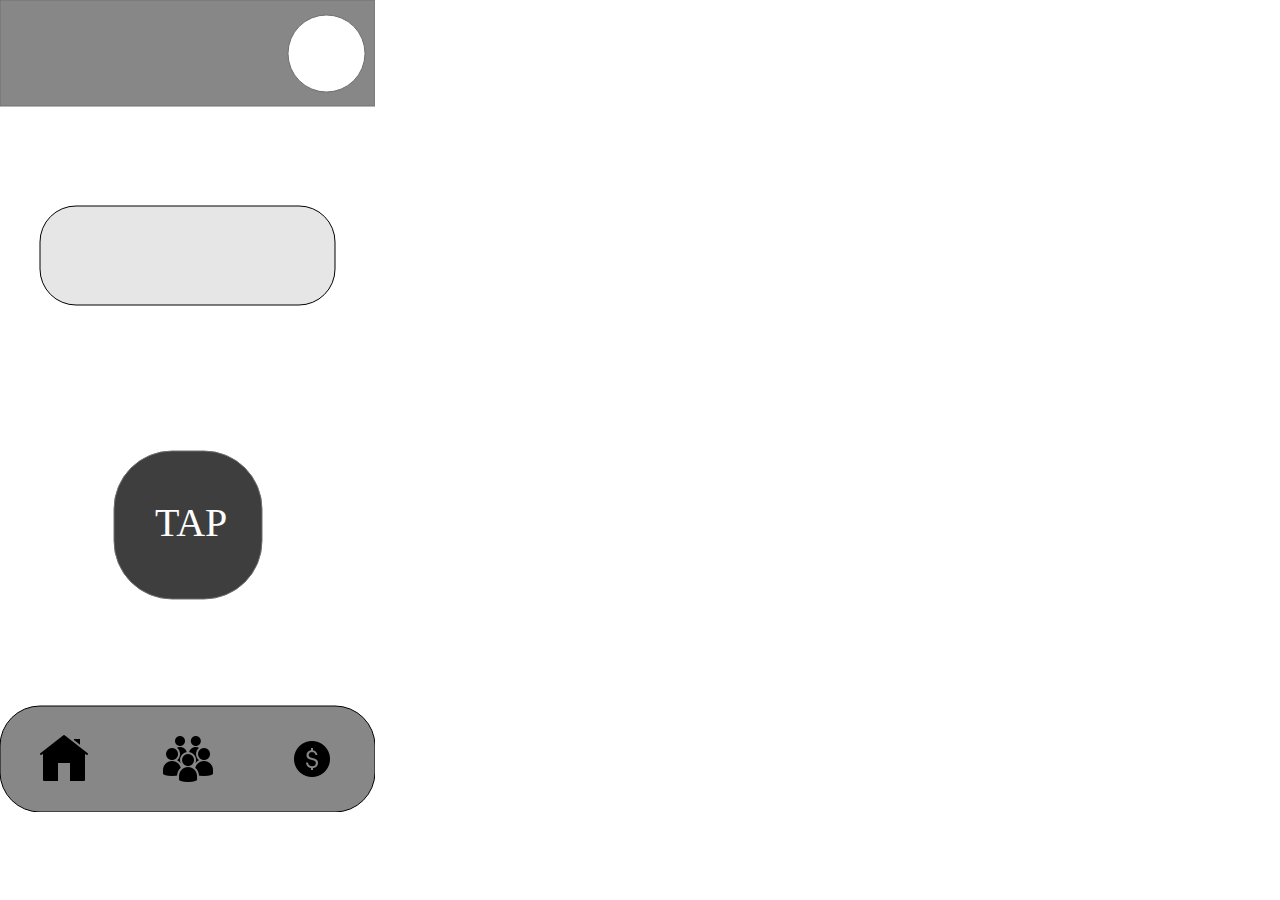
<file: index.html>
<!DOCTYPE html>
<html>
<head>
<meta charset="utf-8"/>
<meta http-equiv="X-UA-Compatible" content="IE=edge"/>
<meta name="viewport" content="width=device-width, initial-scale=1.0">
<title>iPhone X, XS, 11 Pro – 1</title>
<link rel="stylesheet" type="text/css" id="applicationStylesheet" href="index.css"/>
<script id="applicationScript" type="text/javascript" src="index.js"></script>
</head>
<body>
<div id="iPhone_X_XS_11_Pro__1">
	<svg class="_2">
		<rect id="_2" rx="0" ry="0" x="0" y="0" width="375" height="106">
		</rect>
	</svg>
	<div id="_2__1" class="__________2___1">
		<div id="_1__1" class="__________1___1">
			<svg class="_3">
				<rect id="_3" rx="58" ry="58" x="0" y="0" width="148" height="148">
				</rect>
			</svg>
		</div>
		<div id="TAP">
			<span>TAP</span>
		</div>
	</div>
	<svg class="_4">
		<rect id="_4" rx="36" ry="36" x="0" y="0" width="295" height="99">
		</rect>
	</svg>
	<svg class="_1">
		<ellipse id="_1" rx="38.5" ry="38.5" cx="38.5" cy="38.5">
		</ellipse>
	</svg>
	<div id="_3__1" class="__________3___1">
		<svg class="_5">
			<rect id="_5" rx="40" ry="40" x="0" y="0" width="375" height="106">
			</rect>
		</svg>
		<img id="icons8--50" src="icons8--50.png" srcset="icons8--50.png 1x, icons8--50@2x.png 2x">
			
		<img onclick="application.goToTargetView(event)" id="icons8---50" src="icons8---50.png" srcset="icons8---50.png 1x, icons8---50@2x.png 2x">
			
		<img onclick="application.goToTargetView(event)" id="icons8--2-50" src="icons8--2-50.png" srcset="icons8--2-50.png 1x, icons8--2-50@2x.png 2x">
			
	</div>
</div>
</body>
</html>
</file>
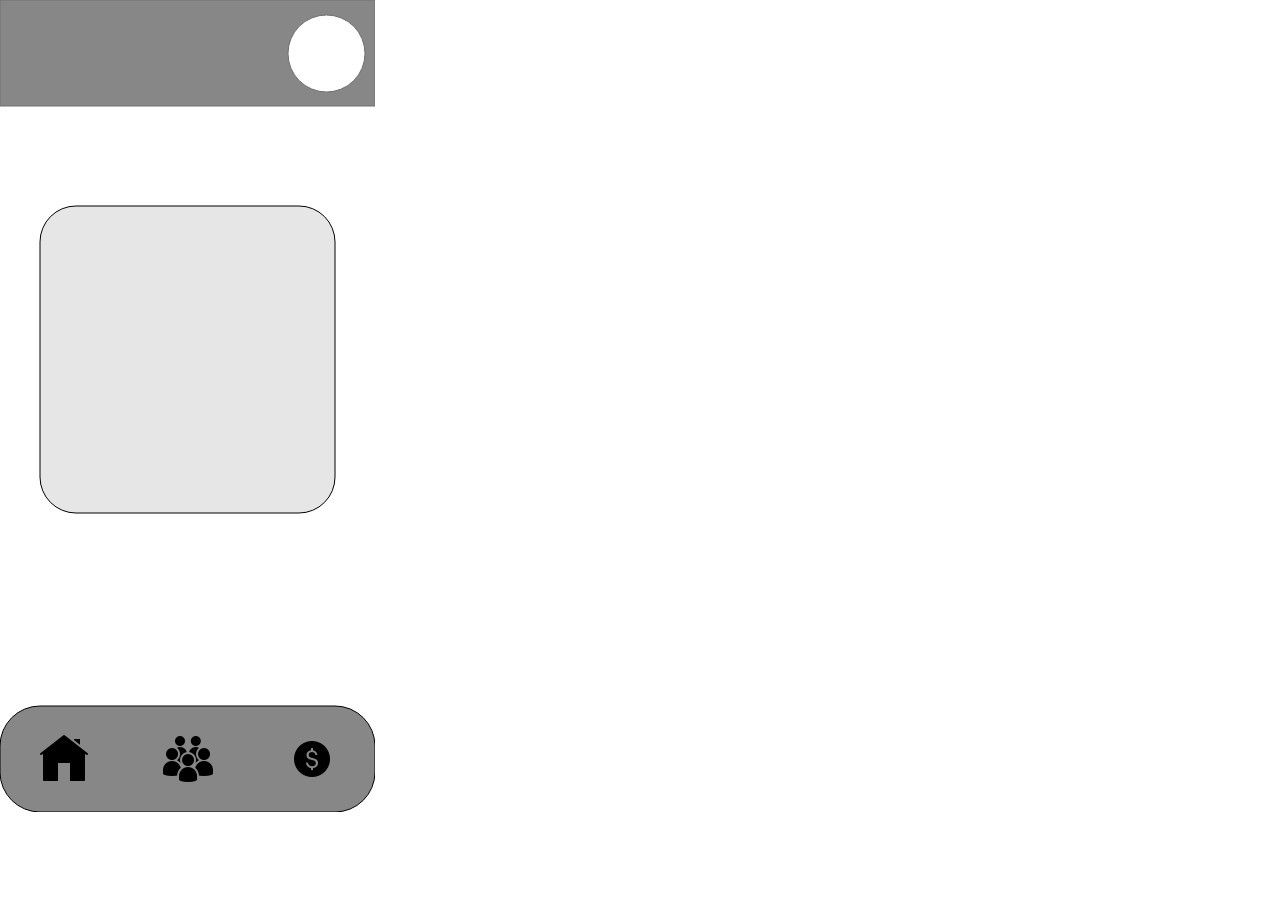
<file: iPhone_X__XS__11_Pro___2.html>
<!DOCTYPE html>
<html>
<head>
<meta charset="utf-8"/>
<meta http-equiv="X-UA-Compatible" content="IE=edge"/>
<meta name="viewport" content="width=device-width, initial-scale=1.0">
<title>iPhone X, XS, 11 Pro – 2</title>
<style id="applicationStylesheet" type="text/css">
	.mediaViewInfo {
		--web-view-name: iPhone X, XS, 11 Pro – 2;
		--web-view-id: iPhone_X_XS_11_Pro__2;
		--web-scale-on-resize: true;
		--web-enable-deep-linking: true;
	}
	:root {
		--web-view-ids: iPhone_X_XS_11_Pro__2;
	}
	* {
		margin: 0;
		padding: 0;
		box-sizing: border-box;
		border: none;
	}
	#iPhone_X_XS_11_Pro__2 {
		position: absolute;
		width: 375px;
		height: 812px;
		background-color: rgba(255,255,255,1);
		overflow: hidden;
		--web-view-name: iPhone X, XS, 11 Pro – 2;
		--web-view-id: iPhone_X_XS_11_Pro__2;
		--web-scale-on-resize: true;
		--web-enable-deep-linking: true;
	}
	@keyframes  {
	
	
	}
	@keyframes  {
	
	
	}
	#_2 {
		fill: rgba(135,135,135,1);
		stroke: rgba(112,112,112,1);
		stroke-width: 1px;
		stroke-linejoin: miter;
		stroke-linecap: butt;
		stroke-miterlimit: 4;
		shape-rendering: auto;
	}
	._2 {
		position: absolute;
		overflow: visible;
		width: 375px;
		height: 106px;
		left: 0px;
		top: 0px;
	}
	#_1 {
		fill: rgba(255,255,255,1);
		stroke: rgba(112,112,112,1);
		stroke-width: 1px;
		stroke-linejoin: miter;
		stroke-linecap: butt;
		stroke-miterlimit: 4;
		shape-rendering: auto;
	}
	._1 {
		position: absolute;
		overflow: visible;
		width: 77px;
		height: 77px;
		left: 288px;
		top: 15px;
	}
	#_3__2 {
		position: absolute;
		width: 798px;
		height: 106px;
		left: 0px;
		top: 706px;
		overflow: visible;
	}
	#_5 {
		fill: rgba(135,135,135,1);
		stroke: rgba(0,0,0,1);
		stroke-width: 1px;
		stroke-linejoin: miter;
		stroke-linecap: butt;
		stroke-miterlimit: 4;
		shape-rendering: auto;
	}
	._5 {
		position: absolute;
		overflow: visible;
		width: 375px;
		height: 106px;
		left: 0px;
		top: 0px;
	}
	#icons8--50 {
		position: absolute;
		width: 50px;
		height: 50px;
		left: 39px;
		top: 28px;
		overflow: visible;
		--web-animation: fadein 0.30000001192092896s ease-in-out;
		--web-action-type: page;
		--web-action-target: index.html;
		cursor: pointer;
	}
	#icons8---50 {
		position: absolute;
		width: 50px;
		height: 50px;
		left: 163px;
		top: 28px;
		overflow: visible;
	}
	#icons8--2-50 {
		position: absolute;
		width: 50px;
		height: 50px;
		left: 287px;
		top: 28px;
		overflow: visible;
		--web-animation: fadein 0.30000001192092896s ease-in-out;
		--web-action-type: page;
		--web-action-target: iPhone_X__XS__11_Pro___3.html;
		cursor: pointer;
	}
	#_9 {
		fill: rgba(0,0,0,1);
		stroke: rgba(0,0,0,1);
		stroke-width: 1px;
		stroke-linejoin: miter;
		stroke-linecap: butt;
		stroke-miterlimit: 4;
		shape-rendering: auto;
	}
	._9 {
		position: absolute;
		overflow: visible;
		width: 54px;
		height: 4px;
		left: 744px;
		top: 80px;
	}
	#_6 {
		fill: rgba(230,230,230,1);
		stroke: rgba(0,0,0,1);
		stroke-width: 1px;
		stroke-linejoin: miter;
		stroke-linecap: butt;
		stroke-miterlimit: 4;
		shape-rendering: auto;
	}
	._6 {
		position: absolute;
		overflow: visible;
		width: 295px;
		height: 307px;
		left: 40px;
		top: 206px;
	}
</style>
<script id="applicationScript" type="text/javascript" src="iPhone_X__XS__11_Pro___2.js"></script>
</head>
<body>
<div id="iPhone_X_XS_11_Pro__2">
	<svg class="_2">
		<rect id="_2" rx="0" ry="0" x="0" y="0" width="375" height="106">
		</rect>
	</svg>
	<svg class="_1">
		<ellipse id="_1" rx="38.5" ry="38.5" cx="38.5" cy="38.5">
		</ellipse>
	</svg>
	<div id="_3__2" class="__________3___2">
		<svg class="_5">
			<rect id="_5" rx="40" ry="40" x="0" y="0" width="375" height="106">
			</rect>
		</svg>
		<img onclick="application.goToTargetView(event)" id="icons8--50" src="icons8--50.png" srcset="icons8--50.png 1x, icons8--50@2x.png 2x">
			
		<img id="icons8---50" src="icons8---50.png" srcset="icons8---50.png 1x, icons8---50@2x.png 2x">
			
		<img onclick="application.goToTargetView(event)" id="icons8--2-50" src="icons8--2-50.png" srcset="icons8--2-50.png 1x, icons8--2-50@2x.png 2x">
			
		<svg class="_9">
			<rect id="_9" rx="0" ry="0" x="0" y="0" width="54" height="4">
			</rect>
		</svg>
	</div>
	<svg class="_6">
		<rect id="_6" rx="36" ry="36" x="0" y="0" width="295" height="307">
		</rect>
	</svg>
</div>
</body>
</html>
</file>
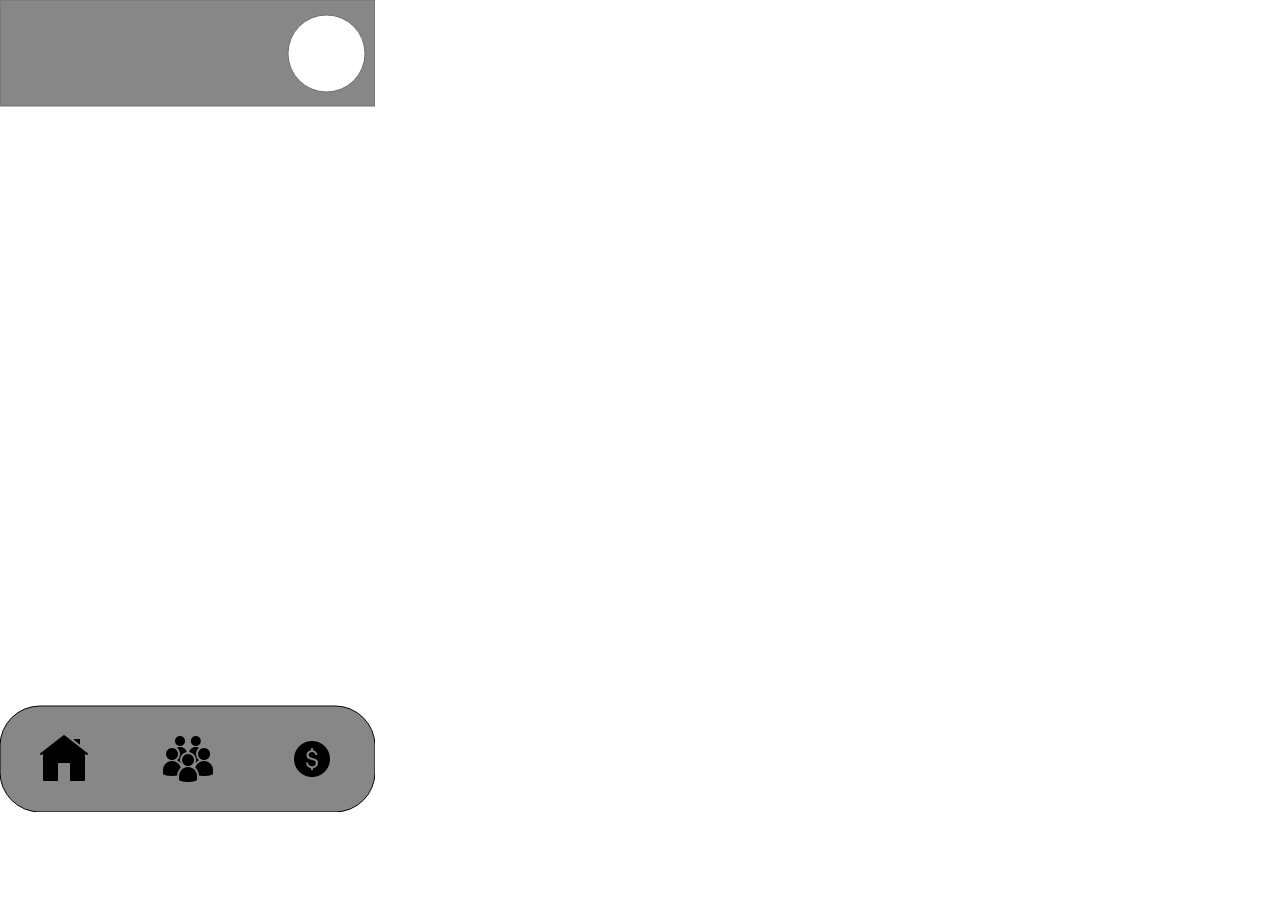
<file: iPhone_X__XS__11_Pro___3.html>
<!DOCTYPE html>
<html>
<head>
<meta charset="utf-8"/>
<meta http-equiv="X-UA-Compatible" content="IE=edge"/>
<meta name="viewport" content="width=device-width, initial-scale=1.0">
<title>iPhone X, XS, 11 Pro – 3</title>
<style id="applicationStylesheet" type="text/css">
	.mediaViewInfo {
		--web-view-name: iPhone X, XS, 11 Pro – 3;
		--web-view-id: iPhone_X_XS_11_Pro__3;
		--web-scale-on-resize: true;
		--web-enable-deep-linking: true;
	}
	:root {
		--web-view-ids: iPhone_X_XS_11_Pro__3;
	}
	* {
		margin: 0;
		padding: 0;
		box-sizing: border-box;
		border: none;
	}
	#iPhone_X_XS_11_Pro__3 {
		position: absolute;
		width: 375px;
		height: 812px;
		background-color: rgba(255,255,255,1);
		overflow: hidden;
		--web-view-name: iPhone X, XS, 11 Pro – 3;
		--web-view-id: iPhone_X_XS_11_Pro__3;
		--web-scale-on-resize: true;
		--web-enable-deep-linking: true;
	}
	@keyframes  {
	
	
	}
	@keyframes  {
	
	
	}
	#_2 {
		fill: rgba(135,135,135,1);
		stroke: rgba(112,112,112,1);
		stroke-width: 1px;
		stroke-linejoin: miter;
		stroke-linecap: butt;
		stroke-miterlimit: 4;
		shape-rendering: auto;
	}
	._2 {
		position: absolute;
		overflow: visible;
		width: 375px;
		height: 106px;
		left: 0px;
		top: 0px;
	}
	#_1 {
		fill: rgba(255,255,255,1);
		stroke: rgba(112,112,112,1);
		stroke-width: 1px;
		stroke-linejoin: miter;
		stroke-linecap: butt;
		stroke-miterlimit: 4;
		shape-rendering: auto;
	}
	._1 {
		position: absolute;
		overflow: visible;
		width: 77px;
		height: 77px;
		left: 288px;
		top: 15px;
	}
	#_3__3 {
		position: absolute;
		width: 375px;
		height: 106px;
		left: 0px;
		top: 706px;
		overflow: visible;
	}
	#_5 {
		fill: rgba(135,135,135,1);
		stroke: rgba(0,0,0,1);
		stroke-width: 1px;
		stroke-linejoin: miter;
		stroke-linecap: butt;
		stroke-miterlimit: 4;
		shape-rendering: auto;
	}
	._5 {
		position: absolute;
		overflow: visible;
		width: 375px;
		height: 106px;
		left: 0px;
		top: 0px;
	}
	#icons8--50 {
		position: absolute;
		width: 50px;
		height: 50px;
		left: 39px;
		top: 28px;
		overflow: visible;
		--web-animation: fadein 0.30000001192092896s ease-in-out;
		--web-action-type: page;
		--web-action-target: index.html;
		cursor: pointer;
	}
	#icons8---50 {
		position: absolute;
		width: 50px;
		height: 50px;
		left: 163px;
		top: 28px;
		overflow: visible;
		--web-animation: fadein 0.30000001192092896s ease-in-out;
		--web-action-type: page;
		--web-action-target: iPhone_X__XS__11_Pro___2.html;
		cursor: pointer;
	}
	#icons8--2-50 {
		position: absolute;
		width: 50px;
		height: 50px;
		left: 287px;
		top: 28px;
		overflow: visible;
	}
</style>
<script id="applicationScript">
///////////////////////////////////////
// INITIALIZATION
///////////////////////////////////////

/**
 * Functionality for scaling, showing by media query, and navigation between multiple pages on a single page. 
 * Code subject to change.
 **/

if (window.console==null) { window["console"] = { log : function() {} } }; // some browsers do not set console

var Application = function() {
	// event constants
	this.prefix = "--web-";
	this.NAVIGATION_CHANGE = "viewChange";
	this.VIEW_NOT_FOUND = "viewNotFound";
	this.VIEW_CHANGE = "viewChange";
	this.VIEW_CHANGING = "viewChanging";
	this.STATE_NOT_FOUND = "stateNotFound";
	this.APPLICATION_COMPLETE = "applicationComplete";
	this.APPLICATION_RESIZE = "applicationResize";
	this.SIZE_STATE_NAME = "data-is-view-scaled";
	this.STATE_NAME = this.prefix + "state";

	this.lastTrigger = null;
	this.lastView = null;
	this.lastState = null;
	this.lastOverlay = null;
	this.currentView = null;
	this.currentState = null;
	this.currentOverlay = null;
	this.currentQuery = {index: 0, rule: null, mediaText: null, id: null};
	this.inclusionQuery = "(min-width: 0px)";
	this.exclusionQuery = "none and (min-width: 99999px)";
	this.LastModifiedDateLabelName = "LastModifiedDateLabel";
	this.viewScaleSliderId = "ViewScaleSliderInput";
	this.pageRefreshedName = "showPageRefreshedNotification";
	this.applicationStylesheet = null;
	this.mediaQueryDictionary = {};
	this.viewsDictionary = {};
	this.addedViews = [];
	this.views = {};
	this.viewIds = [];
	this.viewQueries = {};
	this.overlays = {};
	this.overlayIds = [];
	this.numberOfViews = 0;
	this.verticalPadding = 0;
	this.horizontalPadding = 0;
	this.stateName = null;
	this.viewScale = 1;
	this.viewLeft = 0;
	this.viewTop = 0;
	this.horizontalScrollbarsNeeded = false;
	this.verticalScrollbarsNeeded = false;

	// view settings
	this.showUpdateNotification = false;
	this.showNavigationControls = false;
	this.scaleViewsToFit = false;
	this.scaleToFitOnDoubleClick = false;
	this.actualSizeOnDoubleClick = false;
	this.scaleViewsOnResize = false;
	this.navigationOnKeypress = false;
	this.showViewName = false;
	this.enableDeepLinking = true;
	this.refreshPageForChanges = false;
	this.showRefreshNotifications = true;

	// view controls
	this.scaleViewSlider = null;
	this.lastModifiedLabel = null;
	this.supportsPopState = false; // window.history.pushState!=null;
	this.initialized = false;

	// refresh properties
	this.refreshDuration = 250;
	this.lastModifiedDate = null;
	this.refreshRequest = null;
	this.refreshInterval = null;
	this.refreshContent = null;
	this.refreshContentSize = null;
	this.refreshCheckContent = false;
	this.refreshCheckContentSize = false;

	var self = this;

	self.initialize = function(event) {
		var view = self.getVisibleView();
		var views = self.getVisibleViews();
		if (view==null) view = self.getInitialView();
		self.collectViews();
		self.collectOverlays();
		self.collectMediaQueries();

		for (let index = 0; index < views.length; index++) {
			var view = views[index];
			self.setViewOptions(view);
			self.setViewVariables(view);
			self.centerView(view);
		}

		// sometimes the body size is 0 so we call this now and again later
		if (self.initialized) {
			window.addEventListener(self.NAVIGATION_CHANGE, self.viewChangeHandler);
			window.addEventListener("keyup", self.keypressHandler);
			window.addEventListener("keypress", self.keypressHandler);
			window.addEventListener("resize", self.resizeHandler);
			window.document.addEventListener("dblclick", self.doubleClickHandler);

			if (self.supportsPopState) {
				window.addEventListener('popstate', self.popStateHandler);
			}
			else {
				window.addEventListener('hashchange', self.hashChangeHandler);
			}

			// we are ready to go
			window.dispatchEvent(new Event(self.APPLICATION_COMPLETE));
		}

		if (self.initialized==false) {
			if (self.enableDeepLinking) {
				self.syncronizeViewToURL();
			} 
	
			if (self.refreshPageForChanges) {
				self.setupRefreshForChanges();
			}
	
			self.initialized = true;
		}
		
		if (self.scaleViewsToFit) {
			self.viewScale = self.scaleViewToFit(view);
			
			if (self.viewScale<0) {
				setTimeout(self.scaleViewToFit, 500, view);
			}
		}
		else if (view) {
			self.viewScale = self.getViewScaleValue(view);
			self.centerView(view);
			self.updateSliderValue(self.viewScale);
		}
		else {
			// no view found
		}
	
		if (self.showUpdateNotification) {
			self.showNotification();
		}

		//"addEventListener" in window ? null : window.addEventListener = window.attachEvent;
		//"addEventListener" in document ? null : document.addEventListener = document.attachEvent;
	}


	///////////////////////////////////////
	// AUTO REFRESH 
	///////////////////////////////////////

	self.setupRefreshForChanges = function() {
		self.refreshRequest = new XMLHttpRequest();

		if (!self.refreshRequest) {
			return false;
		}

		// get document start values immediately
		self.requestRefreshUpdate();
	}

	/**
	 * Attempt to check the last modified date by the headers 
	 * or the last modified property from the byte array (experimental)
	 **/
	self.requestRefreshUpdate = function() {
		var url = document.location.href;
		var protocol = window.location.protocol;
		var method;
		
		try {

			if (self.refreshCheckContentSize) {
				self.refreshRequest.open('HEAD', url, true);
			}
			else if (self.refreshCheckContent) {
				self.refreshContent = document.documentElement.outerHTML;
				self.refreshRequest.open('GET', url, true);
				self.refreshRequest.responseType = "text";
			}
			else {

				// get page last modified date for the first call to compare to later
				if (self.lastModifiedDate==null) {

					// File system does not send headers in FF so get blob if possible
					if (protocol=="file:") {
						self.refreshRequest.open("GET", url, true);
						self.refreshRequest.responseType = "blob";
					}
					else {
						self.refreshRequest.open("HEAD", url, true);
						self.refreshRequest.responseType = "blob";
					}

					self.refreshRequest.onload = self.refreshOnLoadOnceHandler;

					// In some browsers (Chrome & Safari) this error occurs at send: 
					// 
					// Chrome - Access to XMLHttpRequest at 'file:///index.html' from origin 'null' 
					// has been blocked by CORS policy: 
					// Cross origin requests are only supported for protocol schemes: 
					// http, data, chrome, chrome-extension, https.
					// 
					// Safari - XMLHttpRequest cannot load file:///Users/user/Public/index.html. Cross origin requests are only supported for HTTP.
					// 
					// Solution is to run a local server, set local permissions or test in another browser
					self.refreshRequest.send(null);

					// In MS browsers the following behavior occurs possibly due to an AJAX call to check last modified date: 
					// 
					// DOM7011: The code on this page disabled back and forward caching.

					// In Brave (Chrome) error when on the server
					// index.js:221 HEAD https://www.example.com/ net::ERR_INSUFFICIENT_RESOURCES
					// self.refreshRequest.send(null);

				}
				else {
					self.refreshRequest = new XMLHttpRequest();
					self.refreshRequest.onreadystatechange = self.refreshHandler;
					self.refreshRequest.ontimeout = function() {
						self.log("Couldn't find page to check for updates");
					}
					
					var method;
					if (protocol=="file:") {
						method = "GET";
					}
					else {
						method = "HEAD";
					}

					//refreshRequest.open('HEAD', url, true);
					self.refreshRequest.open(method, url, true);
					self.refreshRequest.responseType = "blob";
					self.refreshRequest.send(null);
				}
			}
		}
		catch (error) {
			self.log("Refresh failed for the following reason:")
			self.log(error);
		}
	}

	self.refreshHandler = function() {
		var contentSize;

		try {

			if (self.refreshRequest.readyState === XMLHttpRequest.DONE) {
				
				if (self.refreshRequest.status === 2 || 
					self.refreshRequest.status === 200) {
					var pageChanged = false;

					self.updateLastModifiedLabel();

					if (self.refreshCheckContentSize) {
						var lastModifiedHeader = self.refreshRequest.getResponseHeader("Last-Modified");
						contentSize = self.refreshRequest.getResponseHeader("Content-Length");
						//lastModifiedDate = refreshRequest.getResponseHeader("Last-Modified");
						var headers = self.refreshRequest.getAllResponseHeaders();
						var hasContentHeader = headers.indexOf("Content-Length")!=-1;
						
						if (hasContentHeader) {
							contentSize = self.refreshRequest.getResponseHeader("Content-Length");

							// size has not been set yet
							if (self.refreshContentSize==null) {
								self.refreshContentSize = contentSize;
								// exit and let interval call this method again
								return;
							}

							if (contentSize!=self.refreshContentSize) {
								pageChanged = true;
							}
						}
					}
					else if (self.refreshCheckContent) {

						if (self.refreshRequest.responseText!=self.refreshContent) {
							pageChanged = true;
						}
					}
					else {
						lastModifiedHeader = self.getLastModified(self.refreshRequest);

						if (self.lastModifiedDate!=lastModifiedHeader) {
							self.log("lastModifiedDate:" + self.lastModifiedDate + ",lastModifiedHeader:" +lastModifiedHeader);
							pageChanged = true;
						}

					}

					
					if (pageChanged) {
						clearInterval(self.refreshInterval);
						self.refreshUpdatedPage();
						return;
					}

				}
				else {
					self.log('There was a problem with the request.');
				}

			}
		}
		catch( error ) {
			//console.log('Caught Exception: ' + error);
		}
	}

	self.refreshOnLoadOnceHandler = function(event) {

		// get the last modified date
		if (self.refreshRequest.response) {
			self.lastModifiedDate = self.getLastModified(self.refreshRequest);

			if (self.lastModifiedDate!=null) {

				if (self.refreshInterval==null) {
					self.refreshInterval = setInterval(self.requestRefreshUpdate, self.refreshDuration);
				}
			}
			else {
				self.log("Could not get last modified date from the server");
			}
		}
	}

	self.refreshUpdatedPage = function() {
		if (self.showRefreshNotifications) {
			var date = new Date().setTime((new Date().getTime()+10000));
			document.cookie = encodeURIComponent(self.pageRefreshedName) + "=true" + "; max-age=6000;" + " path=/";
		}

		document.location.reload(true);
	}

	self.showNotification = function(duration) {
		var notificationID = self.pageRefreshedName+"ID";
		var notification = document.getElementById(notificationID);
		if (duration==null) duration = 4000;

		if (notification!=null) {return;}

		notification = document.createElement("div");
		notification.id = notificationID;
		notification.textContent = "PAGE UPDATED";
		var styleRule = ""
		styleRule = "position: fixed; padding: 7px 16px 6px 16px; font-family: Arial, sans-serif; font-size: 10px; font-weight: bold; left: 50%;";
		styleRule += "top: 20px; background-color: rgba(0,0,0,.5); border-radius: 12px; color:rgb(235, 235, 235); transition: all 2s linear;";
		styleRule += "transform: translateX(-50%); letter-spacing: .5px; filter: drop-shadow(2px 2px 6px rgba(0, 0, 0, .1))";
		notification.setAttribute("style", styleRule);

		notification.className= "PageRefreshedClass";
		
		document.body.appendChild(notification);

		setTimeout(function() {
			notification.style.opacity = "0";
			notification.style.filter = "drop-shadow( 0px 0px 0px rgba(0,0,0, .5))";
			setTimeout(function() {
				notification.parentNode.removeChild(notification);
			}, duration)
		}, duration);

		document.cookie = encodeURIComponent(self.pageRefreshedName) + "=; max-age=1; path=/";
	}

	/**
	 * Get the last modified date from the header 
	 * or file object after request has been received
	 **/
	self.getLastModified = function(request) {
		var date;

		// file protocol - FILE object with last modified property
		if (request.response && request.response.lastModified) {
			date = request.response.lastModified;
		}
		
		// http protocol - check headers
		if (date==null) {
			date = request.getResponseHeader("Last-Modified");
		}

		return date;
	}

	self.updateLastModifiedLabel = function() {
		var labelValue = "";
		
		if (self.lastModifiedLabel==null) {
			self.lastModifiedLabel = document.getElementById("LastModifiedLabel");
		}

		if (self.lastModifiedLabel) {
			var seconds = parseInt(((new Date().getTime() - Date.parse(document.lastModified)) / 1000 / 60) * 100 + "");
			var minutes = 0;
			var hours = 0;

			if (seconds < 60) {
				seconds = Math.floor(seconds/10)*10;
				labelValue = seconds + " seconds";
			}
			else {
				minutes = parseInt((seconds/60) + "");

				if (minutes>60) {
					hours = parseInt((seconds/60/60) +"");
					labelValue += hours==1 ? " hour" : " hours";
				}
				else {
					labelValue = minutes+"";
					labelValue += minutes==1 ? " minute" : " minutes";
				}
			}
			
			if (seconds<10) {
				labelValue = "Updated now";
			}
			else {
				labelValue = "Updated " + labelValue + " ago";
			}

			if (self.lastModifiedLabel.firstElementChild) {
				self.lastModifiedLabel.firstElementChild.textContent = labelValue;

			}
			else if ("textContent" in self.lastModifiedLabel) {
				self.lastModifiedLabel.textContent = labelValue;
			}
		}
	}

	self.getShortString = function(string, length) {
		if (length==null) length = 30;
		string = string!=null ? string.substr(0, length).replace(/\n/g, "") : "[String is null]";
		return string;
	}

	self.getShortNumber = function(value, places) {
		if (places==null || places<1) places = 4;
		value = Math.round(value * Math.pow(10,places)) / Math.pow(10, places);
		return value;
	}

	///////////////////////////////////////
	// NAVIGATION CONTROLS
	///////////////////////////////////////

	self.updateViewLabel = function() {
		var viewNavigationLabel = document.getElementById("ViewNavigationLabel");
		var view = self.getVisibleView();
		var viewIndex = view ? self.getViewIndex(view) : -1;
		var viewName = view ? self.getViewPreferenceValue(view, self.prefix + "view-name") : null;
		var viewId = view ? view.id : null;

		if (viewNavigationLabel && view) {
			if (viewName && viewName.indexOf('"')!=-1) {
				viewName = viewName.replace(/"/g, "");
			}

			if (self.showViewName) {
				viewNavigationLabel.textContent = viewName;
				self.setTooltip(viewNavigationLabel, viewIndex + 1 + " of " + self.numberOfViews);
			}
			else {
				viewNavigationLabel.textContent = viewIndex + 1 + " of " + self.numberOfViews;
				self.setTooltip(viewNavigationLabel, viewName);
			}

		}
	}

	self.updateURL = function(view) {
		view = view == null ? self.getVisibleView() : view;
		var viewId = view ? view.id : null
		var viewFragment = view ? "#"+ viewId : null;

		if (viewId && self.viewIds.length>1 && self.enableDeepLinking) {

			if (self.supportsPopState==false) {
				self.setFragment(viewId);
			}
			else {
				if (viewFragment!=window.location.hash) {

					if (window.location.hash==null) {
						window.history.replaceState({name:viewId}, null, viewFragment);
					}
					else {
						window.history.pushState({name:viewId}, null, viewFragment);
					}
				}
			}
		}
	}

	self.updateURLState = function(view, stateName) {
		stateName = view && (stateName=="" || stateName==null) ? self.getStateNameByViewId(view.id) : stateName;

		if (self.supportsPopState==false) {
			self.setFragment(stateName);
		}
		else {
			if (stateName!=window.location.hash) {

				if (window.location.hash==null) {
					window.history.replaceState({name:view.viewId}, null, stateName);
				}
				else {
					window.history.pushState({name:view.viewId}, null, stateName);
				}
			}
		}
	}

	self.setFragment = function(value) {
		window.location.hash = "#" + value;
	}

	self.setTooltip = function(element, value) {
		// setting the tooltip in edge causes a page crash on hover
		if (/Edge/.test(navigator.userAgent)) { return; }

		if ("title" in element) {
			element.title = value;
		}
	}

	self.getStylesheetRules = function(styleSheet) {
		try {
			if (styleSheet) return styleSheet.cssRules || styleSheet.rules;
	
			return document.styleSheets[0]["cssRules"] || document.styleSheets[0]["rules"];
		}
		catch (error) {
			// ERRORS:
			// SecurityError: The operation is insecure.
			// Errors happen when script loads before stylesheet or loading an external css locally

			// InvalidAccessError: A parameter or an operation is not supported by the underlying object
			// Place script after stylesheet

			console.log(error);
			if (error.toString().indexOf("The operation is insecure")!=-1) {
				console.log("Load the stylesheet before the script or load the stylesheet inline until it can be loaded on a server")
			}
			return [];
		}
	}

	/**
	 * If single page application hide all of the views. 
	 * @param {Number} selectedIndex if provided shows the view at index provided
	 **/
	self.hideViews = function(selectedIndex, animation) {
		var rules = self.getStylesheetRules();
		var queryIndex = 0;
		var numberOfRules = rules!=null ? rules.length : 0;

		// loop through rules and hide media queries except selected
		for (var i=0;i<numberOfRules;i++) {
			var rule = rules[i];

			if (rule.media!=null) {

				if (queryIndex==selectedIndex) {
					self.currentQuery.mediaText = rule.conditionText;
					self.currentQuery.index = selectedIndex;
					self.currentQuery.rule = rule;
					self.enableMediaQuery(rule);
				}
				else {
					if (animation) {
						self.fadeOut(rule)
					}
					else {
						self.disableMediaQuery(rule);
					}
				}
				
				queryIndex++;
			}
		}

		self.numberOfViews = queryIndex;
		self.updateViewLabel();
		self.updateURL();

		self.dispatchViewChange();

		var view = self.getVisibleView();
		var viewIndex = view ? self.getViewIndex(view) : -1;

		return viewIndex==selectedIndex ? view : null;
	}

	/**
	 * Hide view
	 * @param {Object} view element to hide
	 **/
	self.hideView = function(view) {
		var rule = view ? self.mediaQueryDictionary[view.id] : null;

		if (rule) {
			self.disableMediaQuery(rule);
		}
	}

	/**
	 * Hide overlay
	 * @param {Object} overlay element to hide
	 **/
	self.hideOverlay = function(overlay) {
		var rule = overlay ? self.mediaQueryDictionary[overlay.id] : null;

		if (rule) {
			self.disableMediaQuery(rule);

			//if (self.showByMediaQuery) {
				overlay.style.display = "none";
			//}
		}
	}

	/**
	 * Show the view by media query. Does not hide current views
	 * Sets view options by default
	 * @param {Object} view element to show
	 * @param {Boolean} setViewOptions sets view options if null or true
	 */
	self.showViewByMediaQuery = function(view, setViewOptions) {
		var id = view ? view.id : null;
		var query = id ? self.mediaQueryDictionary[id] : null;
		var isOverlay = view ? self.isOverlay(view) : false;
		setViewOptions = setViewOptions==null ? true : setViewOptions;

		if (query) {
			self.enableMediaQuery(query);

			if (isOverlay && view && setViewOptions) {
				self.setViewVariables(null, view);
			}
			else {
				if (view && setViewOptions) self.setViewOptions(view);
				if (view && setViewOptions) self.setViewVariables(view);
			}
		}
	}

	/**
	 * Show the view. Does not hide current views
	 */
	self.showView = function(view, setViewOptions) {
		var id = view ? view.id : null;
		var query = id ? self.mediaQueryDictionary[id] : null;
		var display = null;
		setViewOptions = setViewOptions==null ? true : setViewOptions;

		if (query) {
			self.enableMediaQuery(query);
			if (view==null) view =self.getVisibleView();
			if (view && setViewOptions) self.setViewOptions(view);
		}
		else if (id) {
			display = window.getComputedStyle(view).getPropertyValue("display");
			if (display=="" || display=="none") {
				view.style.display = "block";
			}
		}

		if (view) {
			if (self.currentView!=null) {
				self.lastView = self.currentView;
			}

			self.currentView = view;
		}
	}

	self.showViewById = function(id, setViewOptions) {
		var view = id ? self.getViewById(id) : null;

		if (view) {
			self.showView(view);
			return;
		}

		self.log("View not found '" + id + "'");
	}

	self.getElementView = function(element) {
		var view = element;
		var viewFound = false;

		while (viewFound==false || view==null) {
			if (view && self.viewsDictionary[view.id]) {
				return view;
			}
			view = view.parentNode;
		}
	}

	/**
	 * Show overlay over view
	 * @param {Event | HTMLElement} event event or html element with styles applied
	 * @param {String} id id of view or view reference
	 * @param {Number} x x location
	 * @param {Number} y y location
	 */
	self.showOverlay = function(event, id, x, y) {
		var overlay = id && typeof id === 'string' ? self.getViewById(id) : id ? id : null;
		var query = overlay ? self.mediaQueryDictionary[overlay.id] : null;
		var centerHorizontally = false;
		var centerVertically = false;
		var anchorLeft = false;
		var anchorTop = false;
		var anchorRight = false;
		var anchorBottom = false;
		var display = null;
		var reparent = true;
		var view = null;
		
		if (overlay==null || overlay==false) {
			self.log("Overlay not found, '"+ id + "'");
			return;
		}

		// get enter animation - event target must have css variables declared
		if (event) {
			var button = event.currentTarget || event; // can be event or htmlelement
			var buttonComputedStyles = getComputedStyle(button);
			var actionTargetValue = buttonComputedStyles.getPropertyValue(self.prefix+"action-target").trim();
			var animation = buttonComputedStyles.getPropertyValue(self.prefix+"animation").trim();
			var isAnimated = animation!="";
			var targetType = buttonComputedStyles.getPropertyValue(self.prefix+"action-type").trim();
			var actionTarget = self.application ? null : self.getElement(actionTargetValue);
			var actionTargetStyles = actionTarget ? actionTarget.style : null;

			if (actionTargetStyles) {
				actionTargetStyles.setProperty("animation", animation);
			}

			if ("stopImmediatePropagation" in event) {
				event.stopImmediatePropagation();
			}
		}
		
		if (self.application==false || targetType=="page") {
			document.location.href = "./" + actionTargetValue;
			return;
		}

		// remove any current overlays
		if (self.currentOverlay) {

			// act as switch if same button
			if (self.currentOverlay==actionTarget || self.currentOverlay==null) {
				if (self.lastTrigger==button) {
					self.removeOverlay(isAnimated);
					return;
				}
			}
			else {
				self.removeOverlay(isAnimated);
			}
		}

		if (reparent) {
			view = self.getElementView(button);
			if (view) {
				view.appendChild(overlay);
			}
		}

		if (query) {
			//self.setElementAnimation(overlay, null);
			//overlay.style.animation = animation;
			self.enableMediaQuery(query);
			
			var display = overlay && overlay.style.display;
			
			if (overlay && display=="" || display=="none") {
				overlay.style.display = "block";
				//self.setViewOptions(overlay);
			}

			// add animation defined in event target style declaration
			if (animation && self.supportAnimations) {
				self.fadeIn(overlay, false, animation);
			}
		}
		else if (id) {

			display = window.getComputedStyle(overlay).getPropertyValue("display");

			if (display=="" || display=="none") {
				overlay.style.display = "block";
			}

			// add animation defined in event target style declaration
			if (animation && self.supportAnimations) {
				self.fadeIn(overlay, false, animation);
			}
		}

		// do not set x or y position if centering
		var horizontal = self.prefix + "center-horizontally";
		var vertical = self.prefix + "center-vertically";
		var style = overlay.style;
		var transform = [];

		centerHorizontally = self.getIsStyleDefined(id, horizontal) ? self.getViewPreferenceBoolean(overlay, horizontal) : false;
		centerVertically = self.getIsStyleDefined(id, vertical) ? self.getViewPreferenceBoolean(overlay, vertical) : false;
		anchorLeft = self.getIsStyleDefined(id, "left");
		anchorRight = self.getIsStyleDefined(id, "right");
		anchorTop = self.getIsStyleDefined(id, "top");
		anchorBottom = self.getIsStyleDefined(id, "bottom");

		
		if (self.viewsDictionary[overlay.id] && self.viewsDictionary[overlay.id].styleDeclaration) {
			style = self.viewsDictionary[overlay.id].styleDeclaration.style;
		}
		
		if (centerHorizontally) {
			style.left = "50%";
			style.transformOrigin = "0 0";
			transform.push("translateX(-50%)");
		}
		else if (anchorRight && anchorLeft) {
			style.left = x + "px";
		}
		else if (anchorRight) {
			//style.right = x + "px";
		}
		else {
			style.left = x + "px";
		}
		
		if (centerVertically) {
			style.top = "50%";
			transform.push("translateY(-50%)");
			style.transformOrigin = "0 0";
		}
		else if (anchorTop && anchorBottom) {
			style.top = y + "px";
		}
		else if (anchorBottom) {
			//style.bottom = y + "px";
		}
		else {
			style.top = y + "px";
		}

		if (transform.length) {
			style.transform = transform.join(" ");
		}

		self.currentOverlay = overlay;
		self.lastTrigger = button;
	}

	self.goBack = function() {
		if (self.currentOverlay) {
			self.removeOverlay();
		}
		else if (self.lastView) {
			self.goToView(self.lastView.id);
		}
	}

	self.removeOverlay = function(animate) {
		var overlay = self.currentOverlay;
		animate = animate===false ? false : true;

		if (overlay) {
			var style = overlay.style;
			
			if (style.animation && self.supportAnimations && animate) {
				self.reverseAnimation(overlay, true);

				var duration = self.getAnimationDuration(style.animation, true);
		
				setTimeout(function() {
					self.setElementAnimation(overlay, null);
					self.hideOverlay(overlay);
					self.currentOverlay = null;
				}, duration);
			}
			else {
				self.setElementAnimation(overlay, null);
				self.hideOverlay(overlay);
				self.currentOverlay = null;
			}
		}
	}

	/**
	 * Reverse the animation and hide after
	 * @param {Object} target element with animation
	 * @param {Boolean} hide hide after animation ends
	 */
	self.reverseAnimation = function(target, hide) {
		var lastAnimation = null;
		var style = target.style;

		style.animationPlayState = "paused";
		lastAnimation = style.animation;
		style.animation = null;
		style.animationPlayState = "paused";

		if (hide) {
			//target.addEventListener("animationend", self.animationEndHideHandler);
	
			var duration = self.getAnimationDuration(lastAnimation, true);
			var isOverlay = self.isOverlay(target);
	
			setTimeout(function() {
				self.setElementAnimation(target, null);

				if (isOverlay) {
					self.hideOverlay(target);
				}
				else {
					self.hideView(target);
				}
			}, duration);
		}

		setTimeout(function() {
			style.animation = lastAnimation;
			style.animationPlayState = "paused";
			style.animationDirection = "reverse";
			style.animationPlayState = "running";
		}, 30);
	}

	self.animationEndHandler = function(event) {
		var target = event.currentTarget;
		self.dispatchEvent(new Event(event.type));
	}

	self.isOverlay = function(view) {
		var result = view ? self.getViewPreferenceBoolean(view, self.prefix + "is-overlay") : false;

		return result;
	}

	self.animationEndHideHandler = function(event) {
		var target = event.currentTarget;
		self.setViewVariables(null, target);
		self.hideView(target);
		target.removeEventListener("animationend", self.animationEndHideHandler);
	}

	self.animationEndShowHandler = function(event) {
		var target = event.currentTarget;
		target.removeEventListener("animationend", self.animationEndShowHandler);
	}

	self.setViewOptions = function(view) {

		if (view) {
			self.minimumScale = self.getViewPreferenceValue(view, self.prefix + "minimum-scale");
			self.maximumScale = self.getViewPreferenceValue(view, self.prefix + "maximum-scale");
			self.scaleViewsToFit = self.getViewPreferenceBoolean(view, self.prefix + "scale-to-fit");
			self.scaleToFitType = self.getViewPreferenceValue(view, self.prefix + "scale-to-fit-type");
			self.scaleToFitOnDoubleClick = self.getViewPreferenceBoolean(view, self.prefix + "scale-on-double-click");
			self.actualSizeOnDoubleClick = self.getViewPreferenceBoolean(view, self.prefix + "actual-size-on-double-click");
			self.scaleViewsOnResize = self.getViewPreferenceBoolean(view, self.prefix + "scale-on-resize");
			self.enableScaleUp = self.getViewPreferenceBoolean(view, self.prefix + "enable-scale-up");
			self.centerHorizontally = self.getViewPreferenceBoolean(view, self.prefix + "center-horizontally");
			self.centerVertically = self.getViewPreferenceBoolean(view, self.prefix + "center-vertically");
			self.navigationOnKeypress = self.getViewPreferenceBoolean(view, self.prefix + "navigate-on-keypress");
			self.showViewName = self.getViewPreferenceBoolean(view, self.prefix + "show-view-name");
			self.refreshPageForChanges = self.getViewPreferenceBoolean(view, self.prefix + "refresh-for-changes");
			self.refreshPageForChangesInterval = self.getViewPreferenceValue(view, self.prefix + "refresh-interval");
			self.showNavigationControls = self.getViewPreferenceBoolean(view, self.prefix + "show-navigation-controls");
			self.scaleViewSlider = self.getViewPreferenceBoolean(view, self.prefix + "show-scale-controls");
			self.enableDeepLinking = self.getViewPreferenceBoolean(view, self.prefix + "enable-deep-linking");
			self.singlePageApplication = self.getViewPreferenceBoolean(view, self.prefix + "application");
			self.showByMediaQuery = self.getViewPreferenceBoolean(view, self.prefix + "show-by-media-query");
			self.showUpdateNotification = document.cookie!="" ? document.cookie.indexOf(self.pageRefreshedName)!=-1 : false;
			self.imageComparisonDuration = self.getViewPreferenceValue(view, self.prefix + "image-comparison-duration");
			self.supportAnimations = self.getViewPreferenceBoolean(view, self.prefix + "enable-animations", true);

			if (self.scaleViewsToFit) {
				var newScaleValue = self.scaleViewToFit(view);
				
				if (newScaleValue<0) {
					setTimeout(self.scaleViewToFit, 500, view);
				}
			}
			else {
				self.viewScale = self.getViewScaleValue(view);
				self.viewToFitWidthScale = self.getViewFitToViewportWidthScale(view, self.enableScaleUp)
				self.viewToFitHeightScale = self.getViewFitToViewportScale(view, self.enableScaleUp);
				self.updateSliderValue(self.viewScale);
			}

			if (self.imageComparisonDuration!=null) {
				// todo
			}

			if (self.refreshPageForChangesInterval!=null) {
				self.refreshDuration = Number(self.refreshPageForChangesInterval);
			}
		}
	}

	self.previousView = function(event) {
		var rules = self.getStylesheetRules();
		var view = self.getVisibleView()
		var index = view ? self.getViewIndex(view) : -1;
		var prevQueryIndex = index!=-1 ? index-1 : self.currentQuery.index-1;
		var queryIndex = 0;
		var numberOfRules = rules!=null ? rules.length : 0;

		if (event) {
			event.stopImmediatePropagation();
		}

		if (prevQueryIndex<0) {
			return;
		}

		// loop through rules and hide media queries except selected
		for (var i=0;i<numberOfRules;i++) {
			var rule = rules[i];
			
			if (rule.media!=null) {

				if (queryIndex==prevQueryIndex) {
					self.currentQuery.mediaText = rule.conditionText;
					self.currentQuery.index = prevQueryIndex;
					self.currentQuery.rule = rule;
					self.enableMediaQuery(rule);
					self.updateViewLabel();
					self.updateURL();
					self.dispatchViewChange();
				}
				else {
					self.disableMediaQuery(rule);
				}

				queryIndex++;
			}
		}
	}

	self.nextView = function(event) {
		var rules = self.getStylesheetRules();
		var view = self.getVisibleView();
		var index = view ? self.getViewIndex(view) : -1;
		var nextQueryIndex = index!=-1 ? index+1 : self.currentQuery.index+1;
		var queryIndex = 0;
		var numberOfRules = rules!=null ? rules.length : 0;
		var numberOfMediaQueries = self.getNumberOfMediaRules();

		if (event) {
			event.stopImmediatePropagation();
		}

		if (nextQueryIndex>=numberOfMediaQueries) {
			return;
		}

		// loop through rules and hide media queries except selected
		for (var i=0;i<numberOfRules;i++) {
			var rule = rules[i];
			
			if (rule.media!=null) {

				if (queryIndex==nextQueryIndex) {
					self.currentQuery.mediaText = rule.conditionText;
					self.currentQuery.index = nextQueryIndex;
					self.currentQuery.rule = rule;
					self.enableMediaQuery(rule);
					self.updateViewLabel();
					self.updateURL();
					self.dispatchViewChange();
				}
				else {
					self.disableMediaQuery(rule);
				}

				queryIndex++;
			}
		}
	}

	/**
	 * Enables a view via media query
	 */
	self.enableMediaQuery = function(rule) {

		try {
			rule.media.mediaText = self.inclusionQuery;
		}
		catch(error) {
			//self.log(error);
			rule.conditionText = self.inclusionQuery;
		}
	}

	self.disableMediaQuery = function(rule) {

		try {
			rule.media.mediaText = self.exclusionQuery;
		}
		catch(error) {
			rule.conditionText = self.exclusionQuery;
		}
	}

	self.dispatchViewChange = function() {
		try {
			var event = new Event(self.NAVIGATION_CHANGE);
			window.dispatchEvent(event);
		}
		catch (error) {
			// In IE 11: Object doesn't support this action
		}
	}

	self.getNumberOfMediaRules = function() {
		var rules = self.getStylesheetRules();
		var numberOfRules = rules ? rules.length : 0;
		var numberOfQueries = 0;

		for (var i=0;i<numberOfRules;i++) {
			if (rules[i].media!=null) { numberOfQueries++; }
		}
		
		return numberOfQueries;
	}

	/////////////////////////////////////////
	// VIEW SCALE 
	/////////////////////////////////////////

	self.sliderChangeHandler = function(event) {
		var value = self.getShortNumber(event.currentTarget.value/100);
		var view = self.getVisibleView();
		self.setViewScaleValue(view, false, value, true);
	}

	self.updateSliderValue = function(scale) {
		var slider = document.getElementById(self.viewScaleSliderId);
		var tooltip = parseInt(scale * 100 + "") + "%";
		var inputType;
		var inputValue;
		
		if (slider) {
			inputValue = self.getShortNumber(scale * 100);
			if (inputValue!=slider["value"]) {
				slider["value"] = inputValue;
			}
			inputType = slider.getAttributeNS(null, "type");

			if (inputType!="range") {
				// input range is not supported
				slider.style.display = "none";
			}

			self.setTooltip(slider, tooltip);
		}
	}

	self.viewChangeHandler = function(event) {
		var view = self.getVisibleView();
		var matrix = view ? getComputedStyle(view).transform : null;
		
		if (matrix) {
			self.viewScale = self.getViewScaleValue(view);
			
			var scaleNeededToFit = self.getViewFitToViewportScale(view);
			var isViewLargerThanViewport = scaleNeededToFit<1;
			
			// scale large view to fit if scale to fit is enabled
			if (self.scaleViewsToFit) {
				self.scaleViewToFit(view);
			}
			else {
				self.updateSliderValue(self.viewScale);
			}
		}
	}

	self.getViewScaleValue = function(view) {
		var matrix = getComputedStyle(view).transform;

		if (matrix) {
			var matrixArray = matrix.replace("matrix(", "").split(",");
			var scaleX = parseFloat(matrixArray[0]);
			var scaleY = parseFloat(matrixArray[3]);
			var scale = Math.min(scaleX, scaleY);
		}

		return scale;
	}

	/**
	 * Scales view to scale. 
	 * @param {Object} view view to scale. views are in views array
	 * @param {Boolean} scaleToFit set to true to scale to fit. set false to use desired scale value
	 * @param {Number} desiredScale scale to define. not used if scale to fit is false
	 * @param {Boolean} isSliderChange indicates if slider is callee
	 */
	self.setViewScaleValue = function(view, scaleToFit, desiredScale, isSliderChange) {
		var enableScaleUp = self.enableScaleUp;
		var scaleToFitType = self.scaleToFitType;
		var minimumScale = self.minimumScale;
		var maximumScale = self.maximumScale;
		var hasMinimumScale = !isNaN(minimumScale) && minimumScale!="";
		var hasMaximumScale = !isNaN(maximumScale) && maximumScale!="";
		var scaleNeededToFit = self.getViewFitToViewportScale(view, enableScaleUp);
		var scaleNeededToFitWidth = self.getViewFitToViewportWidthScale(view, enableScaleUp);
		var scaleNeededToFitHeight = self.getViewFitToViewportHeightScale(view, enableScaleUp);
		var scaleToFitFull = self.getViewFitToViewportScale(view, true);
		var scaleToFitFullWidth = self.getViewFitToViewportWidthScale(view, true);
		var scaleToFitFullHeight = self.getViewFitToViewportHeightScale(view, true);
		var scaleToWidth = scaleToFitType=="width";
		var scaleToHeight = scaleToFitType=="height";
		var shrunkToFit = false;
		var topPosition = null;
		var leftPosition = null;
		var translateY = null;
		var translateX = null;
		var transformValue = "";
		var canCenterVertically = true;
		var canCenterHorizontally = true;
		var style = view.style;

		if (view && self.viewsDictionary[view.id] && self.viewsDictionary[view.id].styleDeclaration) {
			style = self.viewsDictionary[view.id].styleDeclaration.style;
		}

		if (scaleToFit && isSliderChange!=true) {
			if (scaleToFitType=="fit" || scaleToFitType=="") {
				desiredScale = scaleNeededToFit;
			}
			else if (scaleToFitType=="width") {
				desiredScale = scaleNeededToFitWidth;
			}
			else if (scaleToFitType=="height") {
				desiredScale = scaleNeededToFitHeight;
			}
		}
		else {
			if (isNaN(desiredScale)) {
				desiredScale = 1;
			}
		}

		self.updateSliderValue(desiredScale);
		
		// scale to fit width
		if (scaleToWidth && scaleToHeight==false) {
			canCenterVertically = scaleNeededToFitHeight>=scaleNeededToFitWidth;
			canCenterHorizontally = scaleNeededToFitWidth>=1 && enableScaleUp==false;

			if (isSliderChange) {
				canCenterHorizontally = desiredScale<scaleToFitFullWidth;
			}
			else if (scaleToFit) {
				desiredScale = scaleNeededToFitWidth;
			}

			if (hasMinimumScale) {
				desiredScale = Math.max(desiredScale, Number(minimumScale));
			}

			if (hasMaximumScale) {
				desiredScale = Math.min(desiredScale, Number(maximumScale));
			}

			desiredScale = self.getShortNumber(desiredScale);

			canCenterHorizontally = self.canCenterHorizontally(view, "width", enableScaleUp, desiredScale, minimumScale, maximumScale);
			canCenterVertically = self.canCenterVertically(view, "width", enableScaleUp, desiredScale, minimumScale, maximumScale);

			if (desiredScale>1 && (enableScaleUp || isSliderChange)) {
				transformValue = "scale(" + desiredScale + ")";
			}
			else if (desiredScale>=1 && enableScaleUp==false) {
				transformValue = "scale(" + 1 + ")";
			}
			else {
				transformValue = "scale(" + desiredScale + ")";
			}

			if (self.centerVertically) {
				if (canCenterVertically) {
					translateY = "-50%";
					topPosition = "50%";
				}
				else {
					translateY = "0";
					topPosition = "0";
				}
				
				if (style.top != topPosition) {
					style.top = topPosition + "";
				}

				if (canCenterVertically) {
					transformValue += " translateY(" + translateY+ ")";
				}
			}

			if (self.centerHorizontally) {
				if (canCenterHorizontally) {
					translateX = "-50%";
					leftPosition = "50%";
				}
				else {
					translateX = "0";
					leftPosition = "0";
				}

				if (style.left != leftPosition) {
					style.left = leftPosition + "";
				}

				if (canCenterHorizontally) {
					transformValue += " translateX(" + translateX+ ")";
				}
			}

			style.transformOrigin = "0 0";
			style.transform = transformValue;

			self.viewScale = desiredScale;
			self.viewToFitWidthScale = scaleNeededToFitWidth;
			self.viewToFitHeightScale = scaleNeededToFitHeight;
			self.viewLeft = leftPosition;
			self.viewTop = topPosition;

			return desiredScale;
		}

		// scale to fit height
		if (scaleToHeight && scaleToWidth==false) {
			//canCenterVertically = scaleNeededToFitHeight>=scaleNeededToFitWidth;
			//canCenterHorizontally = scaleNeededToFitHeight<=scaleNeededToFitWidth && enableScaleUp==false;
			canCenterVertically = scaleNeededToFitHeight>=scaleNeededToFitWidth;
			canCenterHorizontally = scaleNeededToFitWidth>=1 && enableScaleUp==false;
			
			if (isSliderChange) {
				canCenterHorizontally = desiredScale<scaleToFitFullHeight;
			}
			else if (scaleToFit) {
				desiredScale = scaleNeededToFitHeight;
			}

			if (hasMinimumScale) {
				desiredScale = Math.max(desiredScale, Number(minimumScale));
			}

			if (hasMaximumScale) {
				desiredScale = Math.min(desiredScale, Number(maximumScale));
				//canCenterVertically = desiredScale>=scaleNeededToFitHeight && enableScaleUp==false;
			}

			desiredScale = self.getShortNumber(desiredScale);

			canCenterHorizontally = self.canCenterHorizontally(view, "height", enableScaleUp, desiredScale, minimumScale, maximumScale);
			canCenterVertically = self.canCenterVertically(view, "height", enableScaleUp, desiredScale, minimumScale, maximumScale);

			if (desiredScale>1 && (enableScaleUp || isSliderChange)) {
				transformValue = "scale(" + desiredScale + ")";
			}
			else if (desiredScale>=1 && enableScaleUp==false) {
				transformValue = "scale(" + 1 + ")";
			}
			else {
				transformValue = "scale(" + desiredScale + ")";
			}

			if (self.centerHorizontally) {
				if (canCenterHorizontally) {
					translateX = "-50%";
					leftPosition = "50%";
				}
				else {
					translateX = "0";
					leftPosition = "0";
				}

				if (style.left != leftPosition) {
					style.left = leftPosition + "";
				}

				if (canCenterHorizontally) {
					transformValue += " translateX(" + translateX+ ")";
				}
			}

			if (self.centerVertically) {
				if (canCenterVertically) {
					translateY = "-50%";
					topPosition = "50%";
				}
				else {
					translateY = "0";
					topPosition = "0";
				}
				
				if (style.top != topPosition) {
					style.top = topPosition + "";
				}

				if (canCenterVertically) {
					transformValue += " translateY(" + translateY+ ")";
				}
			}

			style.transformOrigin = "0 0";
			style.transform = transformValue;

			self.viewScale = desiredScale;
			self.viewToFitWidthScale = scaleNeededToFitWidth;
			self.viewToFitHeightScale = scaleNeededToFitHeight;
			self.viewLeft = leftPosition;
			self.viewTop = topPosition;

			return scaleNeededToFitHeight;
		}

		if (scaleToFitType=="fit") {
			//canCenterVertically = scaleNeededToFitHeight>=scaleNeededToFitWidth;
			//canCenterHorizontally = scaleNeededToFitWidth>=scaleNeededToFitHeight;
			canCenterVertically = scaleNeededToFitHeight>=scaleNeededToFit;
			canCenterHorizontally = scaleNeededToFitWidth>=scaleNeededToFit;

			if (hasMinimumScale) {
				desiredScale = Math.max(desiredScale, Number(minimumScale));
			}

			desiredScale = self.getShortNumber(desiredScale);

			if (isSliderChange || scaleToFit==false) {
				canCenterVertically = scaleToFitFullHeight>=desiredScale;
				canCenterHorizontally = desiredScale<scaleToFitFullWidth;
			}
			else if (scaleToFit) {
				desiredScale = scaleNeededToFit;
			}

			transformValue = "scale(" + desiredScale + ")";

			//canCenterHorizontally = self.canCenterHorizontally(view, "fit", false, desiredScale);
			//canCenterVertically = self.canCenterVertically(view, "fit", false, desiredScale);
			
			if (self.centerVertically) {
				if (canCenterVertically) {
					translateY = "-50%";
					topPosition = "50%";
				}
				else {
					translateY = "0";
					topPosition = "0";
				}
				
				if (style.top != topPosition) {
					style.top = topPosition + "";
				}

				if (canCenterVertically) {
					transformValue += " translateY(" + translateY+ ")";
				}
			}

			if (self.centerHorizontally) {
				if (canCenterHorizontally) {
					translateX = "-50%";
					leftPosition = "50%";
				}
				else {
					translateX = "0";
					leftPosition = "0";
				}

				if (style.left != leftPosition) {
					style.left = leftPosition + "";
				}

				if (canCenterHorizontally) {
					transformValue += " translateX(" + translateX+ ")";
				}
			}

			style.transformOrigin = "0 0";
			style.transform = transformValue;

			self.viewScale = desiredScale;
			self.viewToFitWidthScale = scaleNeededToFitWidth;
			self.viewToFitHeightScale = scaleNeededToFitHeight;
			self.viewLeft = leftPosition;
			self.viewTop = topPosition;

			self.updateSliderValue(desiredScale);
			
			return desiredScale;
		}

		if (scaleToFitType=="default" || scaleToFitType=="") {
			desiredScale = 1;

			if (hasMinimumScale) {
				desiredScale = Math.max(desiredScale, Number(minimumScale));
			}
			if (hasMaximumScale) {
				desiredScale = Math.min(desiredScale, Number(maximumScale));
			}

			canCenterHorizontally = self.canCenterHorizontally(view, "none", false, desiredScale, minimumScale, maximumScale);
			canCenterVertically = self.canCenterVertically(view, "none", false, desiredScale, minimumScale, maximumScale);

			if (self.centerVertically) {
				if (canCenterVertically) {
					translateY = "-50%";
					topPosition = "50%";
				}
				else {
					translateY = "0";
					topPosition = "0";
				}
				
				if (style.top != topPosition) {
					style.top = topPosition + "";
				}

				if (canCenterVertically) {
					transformValue += " translateY(" + translateY+ ")";
				}
			}

			if (self.centerHorizontally) {
				if (canCenterHorizontally) {
					translateX = "-50%";
					leftPosition = "50%";
				}
				else {
					translateX = "0";
					leftPosition = "0";
				}

				if (style.left != leftPosition) {
					style.left = leftPosition + "";
				}

				if (canCenterHorizontally) {
					transformValue += " translateX(" + translateX+ ")";
				}
				else {
					transformValue += " translateX(" + 0 + ")";
				}
			}

			style.transformOrigin = "0 0";
			style.transform = transformValue;


			self.viewScale = desiredScale;
			self.viewToFitWidthScale = scaleNeededToFitWidth;
			self.viewToFitHeightScale = scaleNeededToFitHeight;
			self.viewLeft = leftPosition;
			self.viewTop = topPosition;

			self.updateSliderValue(desiredScale);
			
			return desiredScale;
		}
	}

	/**
	 * Returns true if view can be centered horizontally
	 * @param {HTMLElement} view view
	 * @param {String} type type of scaling - width, height, all, none
	 * @param {Boolean} scaleUp if scale up enabled 
	 * @param {Number} scale target scale value 
	 */
	self.canCenterHorizontally = function(view, type, scaleUp, scale, minimumScale, maximumScale) {
		var scaleNeededToFit = self.getViewFitToViewportScale(view, scaleUp);
		var scaleNeededToFitHeight = self.getViewFitToViewportHeightScale(view, scaleUp);
		var scaleNeededToFitWidth = self.getViewFitToViewportWidthScale(view, scaleUp);
		var canCenter = false;
		var minScale;

		type = type==null ? "none" : type;
		scale = scale==null ? scale : scaleNeededToFitWidth;
		scaleUp = scaleUp == null ? false : scaleUp;

		if (type=="width") {
	
			if (scaleUp && maximumScale==null) {
				canCenter = false;
			}
			else if (scaleNeededToFitWidth>=1) {
				canCenter = true;
			}
		}
		else if (type=="height") {
			minScale = Math.min(1, scaleNeededToFitHeight);
			if (minimumScale!="" && maximumScale!="") {
				minScale = Math.max(minimumScale, Math.min(maximumScale, scaleNeededToFitHeight));
			}
			else {
				if (minimumScale!="") {
					minScale = Math.max(minimumScale, scaleNeededToFitHeight);
				}
				if (maximumScale!="") {
					minScale = Math.max(minimumScale, Math.min(maximumScale, scaleNeededToFitHeight));
				}
			}
	
			if (scaleUp && maximumScale=="") {
				canCenter = false;
			}
			else if (scaleNeededToFitWidth>=minScale) {
				canCenter = true;
			}
		}
		else if (type=="fit") {
			canCenter = scaleNeededToFitWidth>=scaleNeededToFit;
		}
		else {
			if (scaleUp) {
				canCenter = false;
			}
			else if (scaleNeededToFitWidth>=1) {
				canCenter = true;
			}
		}

		self.horizontalScrollbarsNeeded = canCenter;
		
		return canCenter;
	}

	/**
	 * Returns true if view can be centered horizontally
	 * @param {HTMLElement} view view to scale
	 * @param {String} type type of scaling
	 * @param {Boolean} scaleUp if scale up enabled 
	 * @param {Number} scale target scale value 
	 */
	self.canCenterVertically = function(view, type, scaleUp, scale, minimumScale, maximumScale) {
		var scaleNeededToFit = self.getViewFitToViewportScale(view, scaleUp);
		var scaleNeededToFitWidth = self.getViewFitToViewportWidthScale(view, scaleUp);
		var scaleNeededToFitHeight = self.getViewFitToViewportHeightScale(view, scaleUp);
		var canCenter = false;
		var minScale;

		type = type==null ? "none" : type;
		scale = scale==null ? 1 : scale;
		scaleUp = scaleUp == null ? false : scaleUp;
	
		if (type=="width") {
			canCenter = scaleNeededToFitHeight>=scaleNeededToFitWidth;
		}
		else if (type=="height") {
			minScale = Math.max(minimumScale, Math.min(maximumScale, scaleNeededToFit));
			canCenter = scaleNeededToFitHeight>=minScale;
		}
		else if (type=="fit") {
			canCenter = scaleNeededToFitHeight>=scaleNeededToFit;
		}
		else {
			if (scaleUp) {
				canCenter = false;
			}
			else if (scaleNeededToFitHeight>=1) {
				canCenter = true;
			}
		}

		self.verticalScrollbarsNeeded = canCenter;
		
		return canCenter;
	}

	self.getViewFitToViewportScale = function(view, scaleUp) {
		var enableScaleUp = scaleUp;
		var availableWidth = window.innerWidth || document.documentElement.clientWidth || document.body.clientWidth;
		var availableHeight = window.innerHeight || document.documentElement.clientHeight || document.body.clientHeight;
		var elementWidth = parseFloat(getComputedStyle(view, "style").width);
		var elementHeight = parseFloat(getComputedStyle(view, "style").height);
		var newScale = 1;

		// if element is not added to the document computed values are NaN
		if (isNaN(elementWidth) || isNaN(elementHeight)) {
			return newScale;
		}

		availableWidth -= self.horizontalPadding;
		availableHeight -= self.verticalPadding;

		if (enableScaleUp) {
			newScale = Math.min(availableHeight/elementHeight, availableWidth/elementWidth);
		}
		else if (elementWidth > availableWidth || elementHeight > availableHeight) {
			newScale = Math.min(availableHeight/elementHeight, availableWidth/elementWidth);
		}
		
		return newScale;
	}

	self.getViewFitToViewportWidthScale = function(view, scaleUp) {
		// need to get browser viewport width when element
		var isParentWindow = view && view.parentNode && view.parentNode===document.body;
		var enableScaleUp = scaleUp;
		var availableWidth = window.innerWidth || document.documentElement.clientWidth || document.body.clientWidth;
		var elementWidth = parseFloat(getComputedStyle(view, "style").width);
		var newScale = 1;

		// if element is not added to the document computed values are NaN
		if (isNaN(elementWidth)) {
			return newScale;
		}

		availableWidth -= self.horizontalPadding;

		if (enableScaleUp) {
			newScale = availableWidth/elementWidth;
		}
		else if (elementWidth > availableWidth) {
			newScale = availableWidth/elementWidth;
		}
		
		return newScale;
	}

	self.getViewFitToViewportHeightScale = function(view, scaleUp) {
		var enableScaleUp = scaleUp;
		var availableHeight = window.innerHeight || document.documentElement.clientHeight || document.body.clientHeight;
		var elementHeight = parseFloat(getComputedStyle(view, "style").height);
		var newScale = 1;

		// if element is not added to the document computed values are NaN
		if (isNaN(elementHeight)) {
			return newScale;
		}

		availableHeight -= self.verticalPadding;

		if (enableScaleUp) {
			newScale = availableHeight/elementHeight;
		}
		else if (elementHeight > availableHeight) {
			newScale = availableHeight/elementHeight;
		}
		
		return newScale;
	}

	self.keypressHandler = function(event) {
		var rightKey = 39;
		var leftKey = 37;
		
		// listen for both events 
		if (event.type=="keypress") {
			window.removeEventListener("keyup", self.keypressHandler);
		}
		else {
			window.removeEventListener("keypress", self.keypressHandler);
		}
		
		if (self.showNavigationControls) {
			if (self.navigationOnKeypress) {
				if (event.keyCode==rightKey) {
					self.nextView();
				}
				if (event.keyCode==leftKey) {
					self.previousView();
				}
			}
		}
		else if (self.navigationOnKeypress) {
			if (event.keyCode==rightKey) {
				self.nextView();
			}
			if (event.keyCode==leftKey) {
				self.previousView();
			}
		}
	}

	///////////////////////////////////
	// GENERAL FUNCTIONS
	///////////////////////////////////

	self.getViewById = function(id) {
		id = id ? id.replace("#", "") : "";
		var view = self.viewIds.indexOf(id)!=-1 && self.getElement(id);
		return view;
	}

	self.getViewIds = function() {
		var viewIds = self.getViewPreferenceValue(document.body, self.prefix + "view-ids");
		var viewId = null;

		viewIds = viewIds!=null && viewIds!="" ? viewIds.split(",") : [];

		if (viewIds.length==0) {
			viewId = self.getViewPreferenceValue(document.body, self.prefix + "view-id");
			viewIds = viewId ? [viewId] : [];
		}

		return viewIds;
	}

	self.getInitialViewId = function() {
		var viewId = self.getViewPreferenceValue(document.body, self.prefix + "view-id");
		return viewId;
	}

	self.getApplicationStylesheet = function() {
		var stylesheetId = self.getViewPreferenceValue(document.body, self.prefix + "stylesheet-id");
		self.applicationStylesheet = document.getElementById("applicationStylesheet");
		return self.applicationStylesheet.sheet;
	}

	self.getVisibleView = function() {
		var viewIds = self.getViewIds();
		
		for (var i=0;i<viewIds.length;i++) {
			var viewId = viewIds[i].replace(/[\#?\.?](.*)/, "$" + "1");
			var view = self.getElement(viewId);
			var postName = "_Class";

			if (view==null && viewId && viewId.lastIndexOf(postName)!=-1) {
				view = self.getElement(viewId.replace(postName, ""));
			}
			
			if (view) {
				var display = getComputedStyle(view).display;
		
				if (display=="block" || display=="flex") {
					return view;
				}
			}
		}

		return null;
	}

	self.getVisibleViews = function() {
		var viewIds = self.getViewIds();
		var views = [];
		
		for (var i=0;i<viewIds.length;i++) {
			var viewId = viewIds[i].replace(/[\#?\.?](.*)/, "$" + "1");
			var view = self.getElement(viewId);
			var postName = "_Class";

			if (view==null && viewId && viewId.lastIndexOf(postName)!=-1) {
				view = self.getElement(viewId.replace(postName, ""));
			}
			
			if (view) {
				var display = getComputedStyle(view).display;
				
				if (display=="none") {
					continue;
				}

				if (display=="block" || display=="flex") {
					views.push(view);
				}
			}
		}

		return views;
	}

	self.getStateNameByViewId = function(id) {
		var state = self.viewsDictionary[id];
		return state && state.stateName;
	}

	self.getMatchingViews = function(ids) {
		var views = self.addedViews.slice(0);
		var matchingViews = [];

		if (self.showByMediaQuery) {
			for (let index = 0; index < views.length; index++) {
				var viewId = views[index];
				var state = self.viewsDictionary[viewId];
				var rule = state && state.rule; 
				var matchResults = window.matchMedia(rule.conditionText);
				var view = self.views[viewId];
				
				if (matchResults.matches) {
					if (ids==true) {
						matchingViews.push(viewId);
					}
					else {
						matchingViews.push(view);
					}
				}
			}
		}

		return matchingViews;
	}

	self.ruleMatchesQuery = function(rule) {
		var result = window.matchMedia(rule.conditionText);
		return result.matches;
	}

	self.getViewsByStateName = function(stateName, matchQuery) {
		var views = self.addedViews.slice(0);
		var matchingViews = [];

		if (self.showByMediaQuery) {

			// find state name
			for (let index = 0; index < views.length; index++) {
				var viewId = views[index];
				var state = self.viewsDictionary[viewId];
				var rule = state.rule;
				var mediaRule = state.mediaRule;
				var view = self.views[viewId];
				var viewStateName = self.getStyleRuleValue(mediaRule, self.STATE_NAME, state);
				var stateFoundAtt = view.getAttribute(self.STATE_NAME)==state;
				var matchesResults = false;
				
				if (viewStateName==stateName) {
					if (matchQuery) {
						matchesResults = self.ruleMatchesQuery(rule);

						if (matchesResults) {
							matchingViews.push(view);
						}
					}
					else {
						matchingViews.push(view);
					}
				}
			}
		}

		return matchingViews;
	}

	self.getInitialView = function() {
		var viewId = self.getInitialViewId();
		viewId = viewId.replace(/[\#?\.?](.*)/, "$" + "1");
		var view = self.getElement(viewId);
		var postName = "_Class";

		if (view==null && viewId && viewId.lastIndexOf(postName)!=-1) {
			view = self.getElement(viewId.replace(postName, ""));
		}

		return view;
	}

	self.getViewIndex = function(view) {
		var viewIds = self.getViewIds();
		var id = view ? view.id : null;
		var index = id && viewIds ? viewIds.indexOf(id) : -1;

		return index;
	}

	self.syncronizeViewToURL = function() {
		var fragment = self.getHashFragment();

		if (self.showByMediaQuery) {
			var stateName = fragment;
			
			if (stateName==null || stateName=="") {
				var initialView = self.getInitialView();
				stateName = initialView ? self.getStateNameByViewId(initialView.id) : null;
			}
			
			self.showMediaQueryViewsByState(stateName);
			return;
		}

		var view = self.getViewById(fragment);
		var index = view ? self.getViewIndex(view) : 0;
		if (index==-1) index = 0;
		var currentView = self.hideViews(index);

		if (self.supportsPopState && currentView) {

			if (fragment==null) {
				window.history.replaceState({name:currentView.id}, null, "#"+ currentView.id);
			}
			else {
				window.history.pushState({name:currentView.id}, null, "#"+ currentView.id);
			}
		}
		
		self.setViewVariables(view);
		return view;
	}

	/**
	 * Set the currentView or currentOverlay properties and set the lastView or lastOverlay properties
	 */
	self.setViewVariables = function(view, overlay, parentView) {
		if (view) {
			if (self.currentView) {
				self.lastView = self.currentView;
			}
			self.currentView = view;
		}

		if (overlay) {
			if (self.currentOverlay) {
				self.lastOverlay = self.currentOverlay;
			}
			self.currentOverlay = overlay;
		}
	}

	self.getViewPreferenceBoolean = function(view, property, altValue) {
		var computedStyle = window.getComputedStyle(view);
		var value = computedStyle.getPropertyValue(property);
		var type = typeof value;
		
		if (value=="true" || (type=="string" && value.indexOf("true")!=-1)) {
			return true;
		}
		else if (value=="" && arguments.length==3) {
			return altValue;
		}

		return false;
	}

	self.getViewPreferenceValue = function(view, property, defaultValue) {
		var value = window.getComputedStyle(view).getPropertyValue(property);

		if (value===undefined) {
			return defaultValue;
		}
		
		value = value.replace(/^[\s\"]*/, "");
		value = value.replace(/[\s\"]*$/, "");
		value = value.replace(/^[\s"]*(.*?)[\s"]*$/, function (match, capture) { 
			return capture;
		});

		return value;
	}

	self.getStyleRuleValue = function(cssRule, property) {
		var value = cssRule ? cssRule.style.getPropertyValue(property) : null;

		if (value===undefined) {
			return null;
		}
		
		value = value.replace(/^[\s\"]*/, "");
		value = value.replace(/[\s\"]*$/, "");
		value = value.replace(/^[\s"]*(.*?)[\s"]*$/, function (match, capture) { 
			return capture;
		});

		return value;
	}

	/**
	 * Get the first defined value of property. Returns empty string if not defined
	 * @param {String} id id of element
	 * @param {String} property 
	 */
	self.getCSSPropertyValueForElement = function(id, property) {
		var styleSheets = document.styleSheets;
		var numOfStylesheets = styleSheets.length;
		var values = [];
		var selectorIDText = "#" + id;
		var selectorClassText = "." + id + "_Class";
		var value;

		for(var i=0;i<numOfStylesheets;i++) {
			var styleSheet = styleSheets[i];
			var cssRules = self.getStylesheetRules(styleSheet);
			var numOfCSSRules = cssRules.length;
			var cssRule;
			
			for (var j=0;j<numOfCSSRules;j++) {
				cssRule = cssRules[j];
				
				if (cssRule.media) {
					var mediaRules = cssRule.cssRules;
					var numOfMediaRules = mediaRules ? mediaRules.length : 0;
					
					for(var k=0;k<numOfMediaRules;k++) {
						var mediaRule = mediaRules[k];
						
						if (mediaRule.selectorText==selectorIDText || mediaRule.selectorText==selectorClassText) {
							
							if (mediaRule.style && mediaRule.style.getPropertyValue(property)!="") {
								value = mediaRule.style.getPropertyValue(property);
								values.push(value);
							}
						}
					}
				}
				else {

					if (cssRule.selectorText==selectorIDText || cssRule.selectorText==selectorClassText) {
						if (cssRule.style && cssRule.style.getPropertyValue(property)!="") {
							value = cssRule.style.getPropertyValue(property);
							values.push(value);
						}
					}
				}
			}
		}

		return values.pop();
	}

	self.getIsStyleDefined = function(id, property) {
		var value = self.getCSSPropertyValueForElement(id, property);
		return value!==undefined && value!="";
	}

	self.collectViews = function() {
		var viewIds = self.getViewIds();

		for (let index = 0; index < viewIds.length; index++) {
			const id = viewIds[index];
			const view = self.getElement(id);
			self.views[id] = view;
		}
		
		self.viewIds = viewIds;
	}

	self.collectOverlays = function() {
		var viewIds = self.getViewIds();
		var ids = [];

		for (let index = 0; index < viewIds.length; index++) {
			const id = viewIds[index];
			const view = self.getViewById(id);
			const isOverlay = view && self.isOverlay(view);
			
			if (isOverlay) {
				ids.push(id);
				self.overlays[id] = view;
			}
		}
		
		self.overlayIds = ids;
	}

	self.collectMediaQueries = function() {
		var viewIds = self.getViewIds();
		var styleSheet = self.getApplicationStylesheet();
		var cssRules = self.getStylesheetRules(styleSheet);
		var numOfCSSRules = cssRules ? cssRules.length : 0;
		var cssRule;
		var id = viewIds.length ? viewIds[0]: ""; // single view
		var selectorIDText = "#" + id;
		var selectorClassText = "." + id + "_Class";
		var viewsNotFound = viewIds.slice();
		var viewsFound = [];
		var selectorText = null;
		var property = self.prefix + "view-id";
		var stateName = self.prefix + "state";
		var stateValue;
		
		for (var j=0;j<numOfCSSRules;j++) {
			cssRule = cssRules[j];
			
			if (cssRule.media) {
				var mediaRules = cssRule.cssRules;
				var numOfMediaRules = mediaRules ? mediaRules.length : 0;
				var mediaViewInfoFound = false;
				var mediaId = null;
				
				for(var k=0;k<numOfMediaRules;k++) {
					var mediaRule = mediaRules[k];

					selectorText = mediaRule.selectorText;
					
					if (selectorText==".mediaViewInfo" && mediaViewInfoFound==false) {

						mediaId = self.getStyleRuleValue(mediaRule, property);
						stateValue = self.getStyleRuleValue(mediaRule, stateName);

						selectorIDText = "#" + mediaId;
						selectorClassText = "." + mediaId + "_Class";
						
						// prevent duplicates from load and domcontentloaded events
						if (self.addedViews.indexOf(mediaId)==-1) {
							self.addView(mediaId, cssRule, mediaRule, stateValue);
						}

						viewsFound.push(mediaId);

						if (viewsNotFound.indexOf(mediaId)!=-1) {
							viewsNotFound.splice(viewsNotFound.indexOf(mediaId));
						}

						mediaViewInfoFound = true;
					}

					if (selectorIDText==selectorText || selectorClassText==selectorText) {
						var styleObject = self.viewsDictionary[mediaId];
						if (styleObject) {
							styleObject.styleDeclaration = mediaRule;
						}
						break;
					}
				}
			}
			else {
				selectorText = cssRule.selectorText;
				
				if (selectorText==null) continue;

				selectorText = selectorText.replace(/[#|\s|*]?/g, "");

				if (viewIds.indexOf(selectorText)!=-1) {
					self.addView(selectorText, cssRule, null, stateValue);

					if (viewsNotFound.indexOf(selectorText)!=-1) {
						viewsNotFound.splice(viewsNotFound.indexOf(selectorText));
					}

					break;
				}
			}
		}

		if (viewsNotFound.length) {
			console.log("Could not find the following views:" + viewsNotFound.join(",") + "");
			console.log("Views found:" + viewsFound.join(",") + "");
		}
	}

	/**
	 * Adds a view. A view object contains the id of the view and the style rule
	 * Use enableMediaQuery(rule) to enable
	 * An array of view names are in self.addedViews array
	 */
	self.addView = function(viewId, cssRule, mediaRule, stateName) {
		var state = {name:viewId, rule:cssRule, id:viewId, mediaRule:mediaRule, stateName:stateName};
		self.addedViews.push(viewId);
		self.viewsDictionary[viewId] = state;
		self.mediaQueryDictionary[viewId] = cssRule;
	}

	self.hasView = function(name) {

		if (self.addedViews.indexOf(name)!=-1) {
			return true;
		}
		return false;
	}

	/**
	 * Go to view by id. Views are added in addView()
	 * @param {String} id id of view in current
	 * @param {Boolean} maintainPreviousState if true then do not hide other views
	 * @param {String} parent id of parent view
	 */
	self.goToView = function(id, maintainPreviousState, parent) {
		var state = self.viewsDictionary[id];

		if (state) {
			if (maintainPreviousState==false || maintainPreviousState==null) {
				self.hideViews();
			}
			self.enableMediaQuery(state.rule);
			self.updateViewLabel();
			self.updateURL();
		}
		else {
			var event = new Event(self.STATE_NOT_FOUND);
			self.stateName = id;
			window.dispatchEvent(event);
		}
	}

	/**
	 * Go to the view in the event targets CSS variable
	 */
	self.goToTargetView = function(event) {
		var button = event.currentTarget;
		var buttonComputedStyles = getComputedStyle(button);
		var actionTargetValue = buttonComputedStyles.getPropertyValue(self.prefix+"action-target").trim();
		var animation = buttonComputedStyles.getPropertyValue(self.prefix+"animation").trim();
		var targetType = buttonComputedStyles.getPropertyValue(self.prefix+"action-type").trim();
		var targetView = self.application ? null : self.getElement(actionTargetValue);
		var targetState = targetView ? self.getStateNameByViewId(targetView.id) : null;
		var actionTargetStyles = targetView ? targetView.style : null;
		var state = self.viewsDictionary[actionTargetValue];
		
		// navigate to page
		if (self.application==false || targetType=="page") {
			document.location.href = "./" + actionTargetValue;
			return;
		}

		// if view is found
		if (targetView) {

			if (self.currentOverlay) {
				self.removeOverlay(false);
			}

			if (self.showByMediaQuery) {
				var stateName = targetState;
				
				if (stateName==null || stateName=="") {
					var initialView = self.getInitialView();
					stateName = initialView ? self.getStateNameByViewId(initialView.id) : null;
				}
				self.showMediaQueryViewsByState(stateName, event);
				return;
			}

			// add animation set in event target style declaration
			if (animation && self.supportAnimations) {
				self.crossFade(self.currentView, targetView, false, animation);
			}
			else {
				self.setViewVariables(self.currentView);
				self.hideViews();
				self.enableMediaQuery(state.rule);
				self.scaleViewIfNeeded(targetView);
				self.centerView(targetView);
				self.updateViewLabel();
				self.updateURL();
			}
		}
		else {
			var stateEvent = new Event(self.STATE_NOT_FOUND);
			self.stateName = name;
			window.dispatchEvent(stateEvent);
		}

		event.stopImmediatePropagation();
	}

	/**
	 * Cross fade between views
	 **/
	self.crossFade = function(from, to, update, animation) {
		var targetIndex = to.parentNode
		var fromIndex = Array.prototype.slice.call(from.parentElement.children).indexOf(from);
		var toIndex = Array.prototype.slice.call(to.parentElement.children).indexOf(to);

		if (from.parentNode==to.parentNode) {
			var reverse = self.getReverseAnimation(animation);
			var duration = self.getAnimationDuration(animation, true);

			// if target view is above (higher index)
			// then fade in target view 
			// and after fade in then hide previous view instantly
			if (fromIndex<toIndex) {
				self.setElementAnimation(from, null);
				self.setElementAnimation(to, null);
				self.showViewByMediaQuery(to);
				self.fadeIn(to, update, animation);

				setTimeout(function() {
					self.setElementAnimation(to, null);
					self.setElementAnimation(from, null);
					self.hideView(from);
					self.updateURL();
					self.setViewVariables(to);
					self.updateViewLabel();
				}, duration)
			}
			// if target view is on bottom
			// then show target view instantly 
			// and fade out current view
			else if (fromIndex>toIndex) {
				self.setElementAnimation(to, null);
				self.setElementAnimation(from, null);
				self.showViewByMediaQuery(to);
				self.fadeOut(from, update, reverse);

				setTimeout(function() {
					self.setElementAnimation(to, null);
					self.setElementAnimation(from, null);
					self.hideView(from);
					self.updateURL();
					self.setViewVariables(to);
				}, duration)
			}
		}
	}

	self.fadeIn = function(element, update, animation) {
		self.showViewByMediaQuery(element);

		if (update) {
			self.updateURL(element);

			element.addEventListener("animationend", function(event) {
				element.style.animation = null;
				self.setViewVariables(element);
				self.updateViewLabel();
				element.removeEventListener("animationend", arguments.callee);
			});
		}

		self.setElementAnimation(element, null);
		
		element.style.animation = animation;
	}

	self.fadeOutCurrentView = function(animation, update) {
		if (self.currentView) {
			self.fadeOut(self.currentView, update, animation);
		}
		if (self.currentOverlay) {
			self.fadeOut(self.currentOverlay, update, animation);
		}
	}

	self.fadeOut = function(element, update, animation) {
		if (update) {
			element.addEventListener("animationend", function(event) {
				element.style.animation = null;
				self.hideView(element);
				element.removeEventListener("animationend", arguments.callee);
			});
		}

		element.style.animationPlayState = "paused";
		element.style.animation = animation;
		element.style.animationPlayState = "running";
	}

	self.getReverseAnimation = function(animation) {
		if (animation && animation.indexOf("reverse")==-1) {
			animation += " reverse";
		}

		return animation;
	}

	/**
	 * Get duration in animation string
	 * @param {String} animation animation value
	 * @param {Boolean} inMilliseconds length in milliseconds if true
	 */
	self.getAnimationDuration = function(animation, inMilliseconds) {
		var duration = 0;
		var expression = /.+(\d\.\d)s.+/;

		if (animation && animation.match(expression)) {
			duration = parseFloat(animation.replace(expression, "$" + "1"));
			if (duration && inMilliseconds) duration = duration * 1000;
		}

		return duration;
	}

	self.setElementAnimation = function(element, animation, priority) {
		element.style.setProperty("animation", animation, "important");
	}

	self.getElement = function(id) {
		var elementId = id ? id.trim() : id;
		var element = elementId ? document.getElementById(elementId) : null;

		return element;
	}

	self.getElementByClass = function(className) {
		className = className ? className.trim() : className;
		var elements = document.getElementsByClassName(className);

		return elements.length ? elements[0] : null;
	}

	self.resizeHandler = function(event) {
		
		if (self.showByMediaQuery) {
			if (self.enableDeepLinking) {
				var stateName = self.getHashFragment();

				if (stateName==null || stateName=="") {
					var initialView = self.getInitialView();
					stateName = initialView ? self.getStateNameByViewId(initialView.id) : null;
				}
				self.showMediaQueryViewsByState(stateName, event);
			}
		}
		else {
			var visibleViews = self.getVisibleViews();

			for (let index = 0; index < visibleViews.length; index++) {	
				var view = visibleViews[index];
				self.scaleViewIfNeeded(view);
			}
		}

		window.dispatchEvent(new Event(self.APPLICATION_RESIZE));
	}

	self.scaleViewIfNeeded = function(view) {

		if (self.scaleViewsOnResize) {
			if (view==null) {
				view = self.getVisibleView();
			}

			var isViewScaled = view.getAttributeNS(null, self.SIZE_STATE_NAME)=="false" ? false : true;

			if (isViewScaled) {
				self.scaleViewToFit(view, true);
			}
			else {
				self.scaleViewToActualSize(view);
			}
		}
		else if (view) {
			self.centerView(view);
		}
	}

	self.centerView = function(view) {

		if (self.scaleViewsToFit) {
			self.scaleViewToFit(view, true);
		}
		else {
			self.scaleViewToActualSize(view);  // for centering support for now
		}
	}

	self.preventDoubleClick = function(event) {
		event.stopImmediatePropagation();
	}

	self.getHashFragment = function() {
		var value = window.location.hash ? window.location.hash.replace("#", "") : "";
		return value;
	}

	self.showBlockElement = function(view) {
		view.style.display = "block";
	}

	self.hideElement = function(view) {
		view.style.display = "none";
	}

	self.showStateFunction = null;

	self.showMediaQueryViewsByState = function(state, event) {
		// browser will hide and show by media query (small, medium, large)
		// but if multiple views exists at same size user may want specific view
		// if showStateFunction is defined that is called with state fragment and user can show or hide each media matching view by returning true or false
		// if showStateFunction is not defined and state is defined and view has a defined state that matches then show that and hide other matching views
		// if no state is defined show view 
		// an viewChanging event is dispatched before views are shown or hidden that can be prevented 

		// get all matched queries
		// if state name is specified then show that view and hide other views
		// if no state name is defined then show
		var matchedViews = self.getMatchingViews();
		var matchMediaQuery = true;
		var foundViews = self.getViewsByStateName(state, matchMediaQuery);
		var showViews = [];
		var hideViews = [];

		// loop views that match media query 
		for (let index = 0; index < matchedViews.length; index++) {
			var view = matchedViews[index];
			
			// let user determine visible view
			if (self.showStateFunction!=null) {
				if (self.showStateFunction(view, state)) {
					showViews.push(view);
				}
				else {
					hideViews.push(view);
				}
			}
			// state was defined so check if view matches state
			else if (foundViews.length) {

				if (foundViews.indexOf(view)!=-1) {
					showViews.push(view);
				}
				else {
					hideViews.push(view);
				}
			}
			// if no state names are defined show view (define unused state name to exclude)
			else if (state==null || state=="") {
				showViews.push(view);
			}
		}

		if (showViews.length) {
			var viewChangingEvent = new Event(self.VIEW_CHANGING);
			viewChangingEvent.showViews = showViews;
			viewChangingEvent.hideViews = hideViews;
			window.dispatchEvent(viewChangingEvent);

			if (viewChangingEvent.defaultPrevented==false) {
				for (var index = 0; index < hideViews.length; index++) {
					var view = hideViews[index];

					if (self.isOverlay(view)) {
						self.removeOverlay(view);
					}
					else {
						self.hideElement(view);
					}
				}

				for (var index = 0; index < showViews.length; index++) {
					var view = showViews[index];

					if (index==showViews.length-1) {
						self.clearDisplay(view);
						self.setViewOptions(view);
						self.setViewVariables(view);
						self.centerView(view);
						self.updateURLState(view, state);
					}
				}
			}

			var viewChangeEvent = new Event(self.VIEW_CHANGE);
			viewChangeEvent.showViews = showViews;
			viewChangeEvent.hideViews = hideViews;
			window.dispatchEvent(viewChangeEvent);
		}
		
	}

	self.clearDisplay = function(view) {
		view.style.setProperty("display", null);
	}

	self.hashChangeHandler = function(event) {
		var fragment = self.getHashFragment();
		var view = self.getViewById(fragment);

		if (self.showByMediaQuery) {
			var stateName = fragment;

			if (stateName==null || stateName=="") {
				var initialView = self.getInitialView();
				stateName = initialView ? self.getStateNameByViewId(initialView.id) : null;
			}
			self.showMediaQueryViewsByState(stateName);
		}
		else {
			if (view) {
				self.hideViews();
				self.showView(view);
				self.setViewVariables(view);
				self.updateViewLabel();
				
				window.dispatchEvent(new Event(self.VIEW_CHANGE));
			}
			else {
				window.dispatchEvent(new Event(self.VIEW_NOT_FOUND));
			}
		}
	}

	self.popStateHandler = function(event) {
		var state = event.state;
		var fragment = state ? state.name : window.location.hash;
		var view = self.getViewById(fragment);

		if (view) {
			self.hideViews();
			self.showView(view);
			self.updateViewLabel();
		}
		else {
			window.dispatchEvent(new Event(self.VIEW_NOT_FOUND));
		}
	}

	self.doubleClickHandler = function(event) {
		var view = self.getVisibleView();
		var scaleValue = view ? self.getViewScaleValue(view) : 1;
		var scaleNeededToFit = view ? self.getViewFitToViewportScale(view) : 1;
		var scaleNeededToFitWidth = view ? self.getViewFitToViewportWidthScale(view) : 1;
		var scaleNeededToFitHeight = view ? self.getViewFitToViewportHeightScale(view) : 1;
		var scaleToFitType = self.scaleToFitType;

		// Three scenarios
		// - scale to fit on double click
		// - set scale to actual size on double click
		// - switch between scale to fit and actual page size

		if (scaleToFitType=="width") {
			scaleNeededToFit = scaleNeededToFitWidth;
		}
		else if (scaleToFitType=="height") {
			scaleNeededToFit = scaleNeededToFitHeight;
		}

		// if scale and actual size enabled then switch between
		if (self.scaleToFitOnDoubleClick && self.actualSizeOnDoubleClick) {
			var isViewScaled = view.getAttributeNS(null, self.SIZE_STATE_NAME);
			var isScaled = false;
			
			// if scale is not 1 then view needs scaling
			if (scaleNeededToFit!=1) {

				// if current scale is at 1 it is at actual size
				// scale it to fit
				if (scaleValue==1) {
					self.scaleViewToFit(view);
					isScaled = true;
				}
				else {
					// scale is not at 1 so switch to actual size
					self.scaleViewToActualSize(view);
					isScaled = false;
				}
			}
			else {
				// view is smaller than viewport 
				// so scale to fit() is scale actual size
				// actual size and scaled size are the same
				// but call scale to fit to retain centering
				self.scaleViewToFit(view);
				isScaled = false;
			}
			
			view.setAttributeNS(null, self.SIZE_STATE_NAME, isScaled+"");
			isViewScaled = view.getAttributeNS(null, self.SIZE_STATE_NAME);
		}
		else if (self.scaleToFitOnDoubleClick) {
			self.scaleViewToFit(view);
		}
		else if (self.actualSizeOnDoubleClick) {
			self.scaleViewToActualSize(view);
		}

	}

	self.scaleViewToFit = function(view) {
		return self.setViewScaleValue(view, true);
	}

	self.scaleViewToActualSize = function(view) {
		self.setViewScaleValue(view, false, 1);
	}

	self.onloadHandler = function(event) {
		self.initialize();
	}

	self.setElementHTML = function(id, value) {
		var element = self.getElement(id);
		element.innerHTML = value;
	}

	self.getStackArray = function(error) {
		var value = "";
		
		if (error==null) {
		  try {
			 error = new Error("Stack");
		  }
		  catch (e) {
			 
		  }
		}
		
		if ("stack" in error) {
		  value = error.stack;
		  var methods = value.split(/\n/g);
	 
		  var newArray = methods ? methods.map(function (value, index, array) {
			 value = value.replace(/\@.*/,"");
			 return value;
		  }) : null;
	 
		  if (newArray && newArray[0].includes("getStackTrace")) {
			 newArray.shift();
		  }
		  if (newArray && newArray[0].includes("getStackArray")) {
			 newArray.shift();
		  }
		  if (newArray && newArray[0]=="") {
			 newArray.shift();
		  }
	 
			return newArray;
		}
		
		return null;
	}

	self.log = function(value) {
		console.log.apply(this, [value]);
	}
	
	// initialize on load
	// sometimes the body size is 0 so we call this now and again later
	window.addEventListener("load", self.onloadHandler);
	window.document.addEventListener("DOMContentLoaded", self.onloadHandler);
}

window.application = new Application();
</script>
</head>
<body>
<div id="iPhone_X_XS_11_Pro__3">
	<svg class="_2">
		<rect id="_2" rx="0" ry="0" x="0" y="0" width="375" height="106">
		</rect>
	</svg>
	<svg class="_1">
		<ellipse id="_1" rx="38.5" ry="38.5" cx="38.5" cy="38.5">
		</ellipse>
	</svg>
	<div id="_3__3" class="__________3___3">
		<svg class="_5">
			<rect id="_5" rx="40" ry="40" x="0" y="0" width="375" height="106">
			</rect>
		</svg>
		<img onclick="application.goToTargetView(event)" id="icons8--50" src="icons8--50.png" srcset="icons8--50.png 1x, icons8--50@2x.png 2x">
			
		<img onclick="application.goToTargetView(event)" id="icons8---50" src="icons8---50.png" srcset="icons8---50.png 1x, icons8---50@2x.png 2x">
			
		<img id="icons8--2-50" src="icons8--2-50.png" srcset="icons8--2-50.png 1x, icons8--2-50@2x.png 2x">
			
	</div>
</div>
</body>
</html>
</file>
<file: index.css>
.mediaViewInfo {
	--web-view-name: iPhone X, XS, 11 Pro – 1;
	--web-view-id: iPhone_X_XS_11_Pro__1;
	--web-scale-on-resize: true;
	--web-enable-deep-linking: true;
}
:root {
	--web-view-ids: iPhone_X_XS_11_Pro__1;
}
* {
	margin: 0;
	padding: 0;
	box-sizing: border-box;
	border: none;
}
#iPhone_X_XS_11_Pro__1 {
	position: absolute;
	width: 375px;
	height: 812px;
	background-color: rgba(255,255,255,1);
	overflow: hidden;
	--web-view-name: iPhone X, XS, 11 Pro – 1;
	--web-view-id: iPhone_X_XS_11_Pro__1;
	--web-scale-on-resize: true;
	--web-enable-deep-linking: true;
}
@keyframes  {


}
@keyframes  {


}
#_2 {
	fill: rgba(135,135,135,1);
	stroke: rgba(112,112,112,1);
	stroke-width: 1px;
	stroke-linejoin: miter;
	stroke-linecap: butt;
	stroke-miterlimit: 4;
	shape-rendering: auto;
}
._2 {
	position: absolute;
	overflow: visible;
	width: 375px;
	height: 106px;
	left: 0px;
	top: 0px;
}
#_2__1 {
	position: absolute;
	width: 148px;
	height: 148px;
	left: 114px;
	top: 451px;
	overflow: visible;
}
#_1__1 {
	position: absolute;
	width: 148px;
	height: 148px;
	left: 0px;
	top: 0px;
	overflow: visible;
}
#_3 {
	fill: rgba(62,62,62,1);
	stroke: rgba(112,112,112,1);
	stroke-width: 1px;
	stroke-linejoin: miter;
	stroke-linecap: butt;
	stroke-miterlimit: 4;
	shape-rendering: auto;
}
._3 {
	position: absolute;
	overflow: visible;
	width: 148px;
	height: 148px;
	left: 0px;
	top: 0px;
}
#TAP {
	left: 41px;
	top: 48px;
	position: absolute;
	overflow: visible;
	width: 67px;
	white-space: nowrap;
	text-align: left;
	font-family: Segoe UI;
	font-style: normal;
	font-weight: normal;
	font-size: 40px;
	color: rgba(255,255,255,1);
}
#_4 {
	fill: rgba(230,230,230,1);
	stroke: rgba(0,0,0,1);
	stroke-width: 1px;
	stroke-linejoin: miter;
	stroke-linecap: butt;
	stroke-miterlimit: 4;
	shape-rendering: auto;
}
._4 {
	position: absolute;
	overflow: visible;
	width: 295px;
	height: 99px;
	left: 40px;
	top: 206px;
}
#_1 {
	fill: rgba(255,255,255,1);
	stroke: rgba(112,112,112,1);
	stroke-width: 1px;
	stroke-linejoin: miter;
	stroke-linecap: butt;
	stroke-miterlimit: 4;
	shape-rendering: auto;
}
._1 {
	position: absolute;
	overflow: visible;
	width: 77px;
	height: 77px;
	left: 288px;
	top: 15px;
}
#_3__1 {
	position: absolute;
	width: 375px;
	height: 106px;
	left: 0px;
	top: 706px;
	overflow: visible;
}
#_5 {
	fill: rgba(135,135,135,1);
	stroke: rgba(0,0,0,1);
	stroke-width: 1px;
	stroke-linejoin: miter;
	stroke-linecap: butt;
	stroke-miterlimit: 4;
	shape-rendering: auto;
}
._5 {
	position: absolute;
	overflow: visible;
	width: 375px;
	height: 106px;
	left: 0px;
	top: 0px;
}
#icons8--50 {
	position: absolute;
	width: 50px;
	height: 50px;
	left: 39px;
	top: 28px;
	overflow: visible;
}
#icons8---50 {
	position: absolute;
	width: 50px;
	height: 50px;
	left: 163px;
	top: 28px;
	overflow: visible;
	--web-animation: fadein 0.30000001192092896s ease-in-out;
	--web-action-type: page;
	--web-action-target: iPhone_X__XS__11_Pro___2.html;
	cursor: pointer;
}
#icons8--2-50 {
	position: absolute;
	width: 50px;
	height: 50px;
	left: 287px;
	top: 28px;
	overflow: visible;
	--web-animation: fadein 0.30000001192092896s ease-in-out;
	--web-action-type: page;
	--web-action-target: iPhone_X__XS__11_Pro___3.html;
	cursor: pointer;
}
</file>
